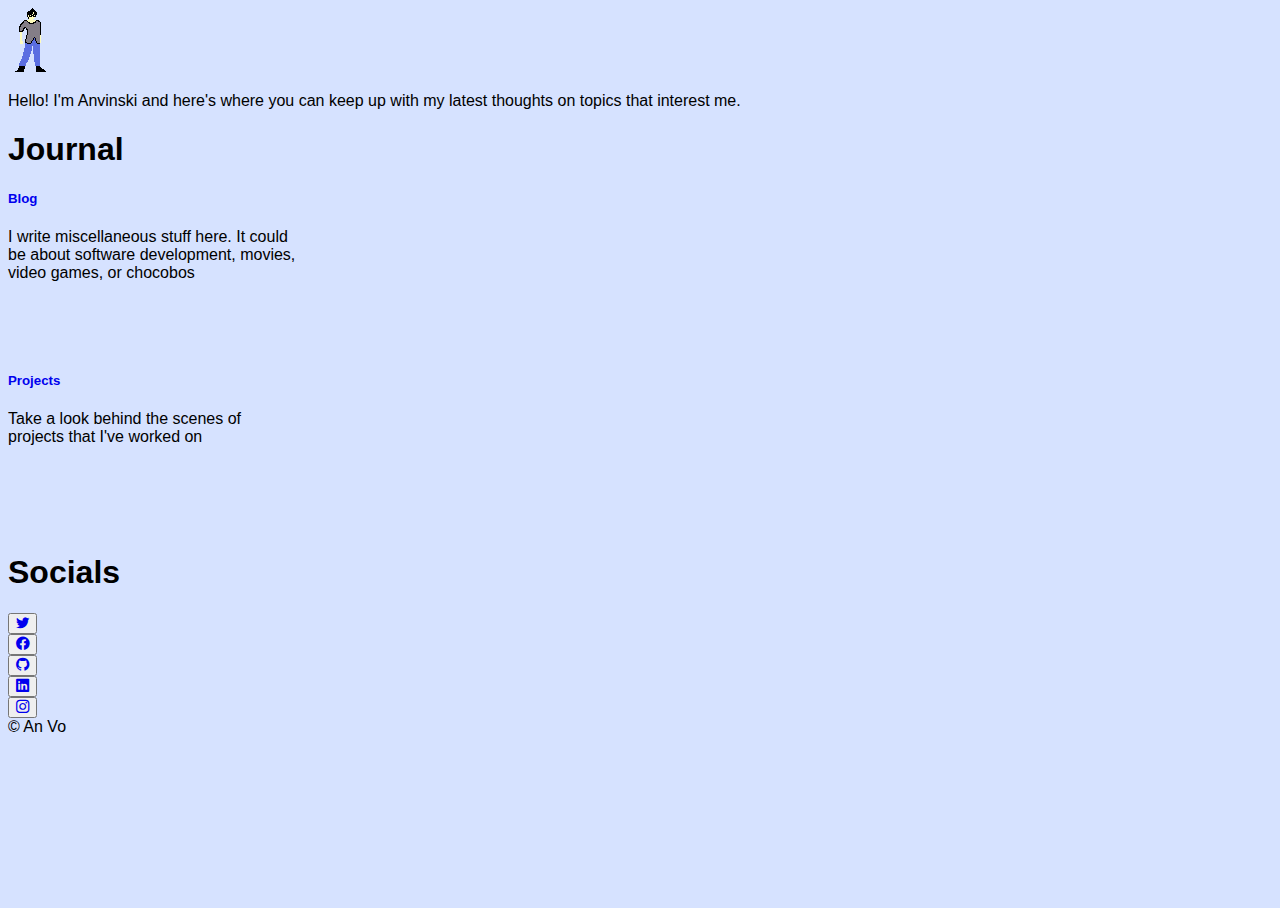
<file: index.html>
<!DOCTYPE html>
<html lang="en">

<head>
    <meta charset="utf-8">
    <meta name="viewport" content="width=device-width, initial-scale=1">

    <link href="https://cdn.jsdelivr.net/npm/bootstrap@5.0.0-beta1/dist/css/bootstrap.min.css" rel="stylesheet"
        integrity="sha384-giJF6kkoqNQ00vy+HMDP7azOuL0xtbfIcaT9wjKHr8RbDVddVHyTfAAsrekwKmP1" crossorigin="anonymous">
    <link href="/theme/css/styles.css" rel="stylesheet" type="text/css">
    <link rel="stylesheet" href="https://cdn.jsdelivr.net/npm/bootstrap-icons@1.3.0/font/bootstrap-icons.css">

    <title></title>
</head>

<body class="d-flex flex-column min-vh-100">
    <div class="container-fluid h-100">
        <div class="container h-100">
<div class="row h-100">
    <div class="col h-100">
        <div class="row h-10">
            <div class="col">
                <img src="/theme/images/index-anvinski.png" class="img-fluid h-100">
            </div>
        </div>
        <div class="row">
            <p>Hello! I'm Anvinski and here's where you can keep up with my latest thoughts on topics that interest me.</p>
        </div>
        <div class="row g-2">
            <span>
                <h1 class="display-6">Journal</h1>
            </span>
            <div class="col">
                <div class="card home-card">
                    <div class="card-body">
                        <a href="/category/blog">
                            <h5 class="card-title">Blog</h5>
                        </a>
                        <p class="card-text">I write miscellaneous stuff here. It could be about software development, movies, video games, or chocobos</p>
                    </div>
                </div>
            </div>
            <div class="col">
                <div class="card home-card">
                    <div class="card-body">
                        <a href="/category/projects">
                            <h5 class="card-title">Projects</h5>
                        </a>
                        <p class="card-text">Take a look behind the scenes of projects that I've worked on</p>
                    </div>
                </div>
            </div>
        </div>
        <div class="row mt-5">
            <h1 class="display-6">Socials</h1>
            <div class="btn-toolbar" role="toolbar">
                <div class="btn-group me-4" role="group">
                    <button type="button" class="btn btn-outline-secondary">
                        <a href="https://www.twitter.com/An_V0">
                            <i class="bi bi-twitter"></i>
                        </a>
                    </button>
                </div>
                <div class="btn-group me-4" role="group">
                    <button type="button" class="btn btn-outline-secondary">
                        <a href="https://www.facebook.com/an.vo.10">
                            <i class="bi bi-facebook"></i>
                        </a>
                    </button>
                </div>
                <div class="btn-group me-4" role="group">
                    <button type="button" class="btn btn-outline-secondary">
                        <a href="https://www.github.com/atvo3">
                        <i class="bi bi-github"></i>
                        </a>
                    </button>
                </div>
                <div class="btn-group me-4" role="group">
                    <button type="button" class="btn btn-outline-secondary">
                        <a href="https://www.linkedin.com/in/an-vo-581a2a91">
                        <i class="bi bi-linkedin"></i>
                        </a>
                    </button>
                </div>
                <div class="btn-group" role="group">
                    <button type="button" class="btn btn-outline-secondary">
                        <a href="https://www.instagram.com/an.vo.10/">
                            <i class="bi bi-instagram"></i>
                        </a>
                    </button>
                </div>
            </div>
        </div>
        <div class="row mt-auto">
    <footer>
        © An Vo
    </footer>
</div>

    </div>
</div>
        </div>
    </div>
</body>
</html>
</file>
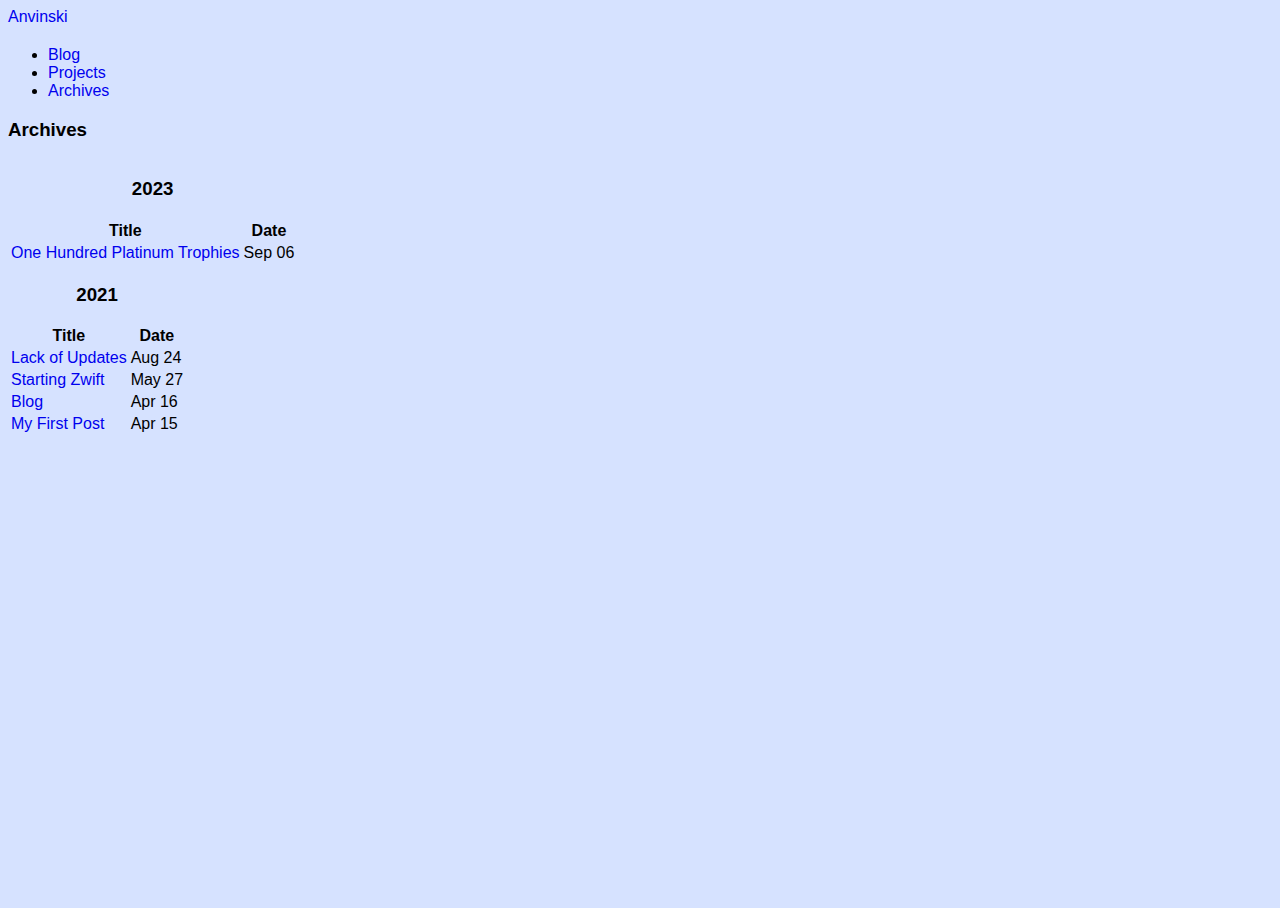
<file: archives.html>
<!DOCTYPE html>
<html lang="en">

<head>
    <meta charset="utf-8">
    <meta name="viewport" content="width=device-width, initial-scale=1">

    <link href="https://cdn.jsdelivr.net/npm/bootstrap@5.0.0-beta1/dist/css/bootstrap.min.css" rel="stylesheet"
        integrity="sha384-giJF6kkoqNQ00vy+HMDP7azOuL0xtbfIcaT9wjKHr8RbDVddVHyTfAAsrekwKmP1" crossorigin="anonymous">
    <link href="/theme/css/styles.css" rel="stylesheet" type="text/css">
    <link rel="stylesheet" href="https://cdn.jsdelivr.net/npm/bootstrap-icons@1.3.0/font/bootstrap-icons.css">

    <title>Archives</title>
</head>

<body class="d-flex flex-column min-vh-100">
 
<nav class="navbar sticky-top navbar-light bg-light">
    <div class="container-fluid">
        <div class="row w-100">
            <div class="col-4 col-md-2">
                <a class="navbar-brand" href="/index.html">Anvinski</a>
            </div>
            <div class="col-8" style="padding-top: .2600em;">
                <ul class="navbar-nav nav flex-row">
                    <div class="col-3 col-md-2">
                        <li class="nav-item">
                            <a href="/category/blog">Blog</a>
                        </li>
                    </div>
                    <div class="col-5 col-md-2">
                        <li class="nav-item">
                            <a href="/category/projects">Projects</a>
                        </li>
                    </div>
                    <div class="col-3 col-md-2">
                        <li class="nav-item">
                            <a href="/archives">Archives</a>
                        </li>
                    </div>
                </ul>
            </div>
        </div>
    </div>
</nav>
    <div class="container-fluid h-100">
        <div class="container h-100">
<h3>Archives</h3>


<table class="table table-hover table-striped caption-top">
<caption><h3>2023</h3></caption>
<thead>
    <tr>
        <th>Title</th>
        <th>Date</th>
    </tr>
</thead>
<tbody>
<tr>
    <td><a href="/articles/blog/09/06/2023/one-hundred-platinum-trophies.html"> One Hundred Platinum Trophies</a></td>
    <td>Sep 06</td>
</tr>


<table class="table table-hover table-striped caption-top">
<caption><h3>2021</h3></caption>
<thead>
    <tr>
        <th>Title</th>
        <th>Date</th>
    </tr>
</thead>
<tbody>
<tr>
    <td><a href="/articles/blog/08/24/2021/lack-of-updates.html"> Lack of Updates</a></td>
    <td>Aug 24</td>
</tr>


<tr>
    <td><a href="/articles/blog/05/27/2021/starting-zwift.html"> Starting Zwift</a></td>
    <td>May 27</td>
</tr>


<tr>
    <td><a href="/articles/projects/04/16/2021/blog.html"> Blog</a></td>
    <td>Apr 16</td>
</tr>


<tr>
    <td><a href="/articles/blog/04/15/2021/my-first-post.html"> My First Post</a></td>
    <td>Apr 15</td>
</tr>

</tbody>
</table>
        </div>
    </div>
</body>
</html>
</file>
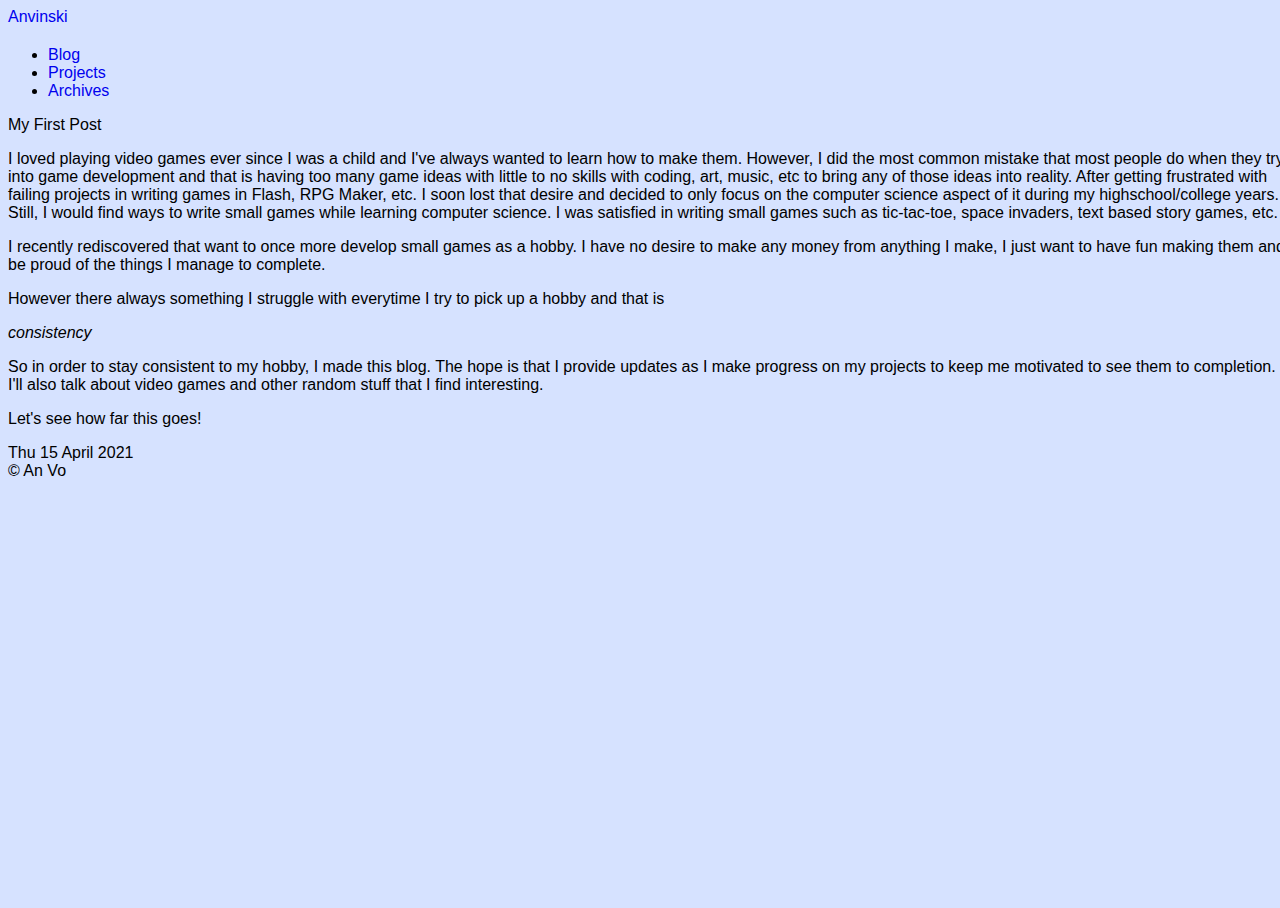
<file: articles/my-first-post.html>
<!DOCTYPE html>
<html lang="en">

<head>
    <meta charset="utf-8">
    <meta name="viewport" content="width=device-width, initial-scale=1">

    <link href="https://cdn.jsdelivr.net/npm/bootstrap@5.0.0-beta1/dist/css/bootstrap.min.css" rel="stylesheet"
        integrity="sha384-giJF6kkoqNQ00vy+HMDP7azOuL0xtbfIcaT9wjKHr8RbDVddVHyTfAAsrekwKmP1" crossorigin="anonymous">
    <link href="/theme/css/styles.css" rel="stylesheet" type="text/css">
    <link rel="stylesheet" href="https://cdn.jsdelivr.net/npm/bootstrap-icons@1.3.0/font/bootstrap-icons.css">

    <title>My First Post</title>
</head>

<body class="d-flex flex-column min-vh-100">
 
<nav class="navbar sticky-top navbar-light bg-light">
    <div class="container-fluid">
        <div class="row w-100">
            <div class="col-4 col-md-2">
                <a class="navbar-brand" href="/index.html">Anvinski</a>
            </div>
            <div class="col-8" style="padding-top: .2600em;">
                <ul class="navbar-nav nav flex-row">
                    <div class="col-3 col-md-2">
                        <li class="nav-item">
                            <a href="/category/blog">Blog</a>
                        </li>
                    </div>
                    <div class="col-5 col-md-2">
                        <li class="nav-item">
                            <a href="/category/projects">Projects</a>
                        </li>
                    </div>
                    <div class="col-3 col-md-2">
                        <li class="nav-item">
                            <a href="/archives">Archives</a>
                        </li>
                    </div>
                </ul>
            </div>
        </div>
    </div>
</nav>
    <div class="container-fluid h-100">
        <div class="container h-100">
<div class="row h-100 mt-5">
    <div class="col">
        <div class="card h-100">
            <div class="card-header text-center">
                My First Post
            </div>
            <div class="card-body">
                <p class="card-text"> <p>I loved playing video games ever since I was a child and I've always wanted to learn how to make them.   However, I did the most common mistake that most people 
do when they try into game development and that is having too many game ideas with little to no skills with coding,
art, music, etc to bring any of those ideas into reality.  After getting frustrated with failing projects in writing games
in Flash, RPG Maker, etc.  I soon lost that desire and decided to only focus on the computer science aspect of it 
during my highschool/college years.  Still, I would find ways to write small games while learning computer science.
I was satisfied in writing small games such as tic-tac-toe, space invaders, text based story games, etc.</p>
<p>I recently rediscovered that want to once more develop small games as a hobby.  I have no desire to make any money from anything I make,
I just want to have fun making them and be proud of the things I manage to complete.</p>
<p>However there always something I struggle with everytime I try to pick up a hobby and that is</p>
<p><i>consistency</i></p>
<p>So in order to stay consistent to my hobby,  I made this blog.  The hope is that I provide updates as I make progress on my projects to keep me 
motivated to see them to completion.  I'll also talk about video games and other random stuff that I find interesting.  </p>
<p>Let's see how far this goes!</p></p>
            </div>
            <div class="card-footer text-muted">
                Thu 15 April 2021
            </div>
        </div>
    </div>
    <div class="row mt-auto">
    <footer>
        © An Vo
    </footer>
</div>

</div>
        </div>
    </div>
</body>
</html>
</file>
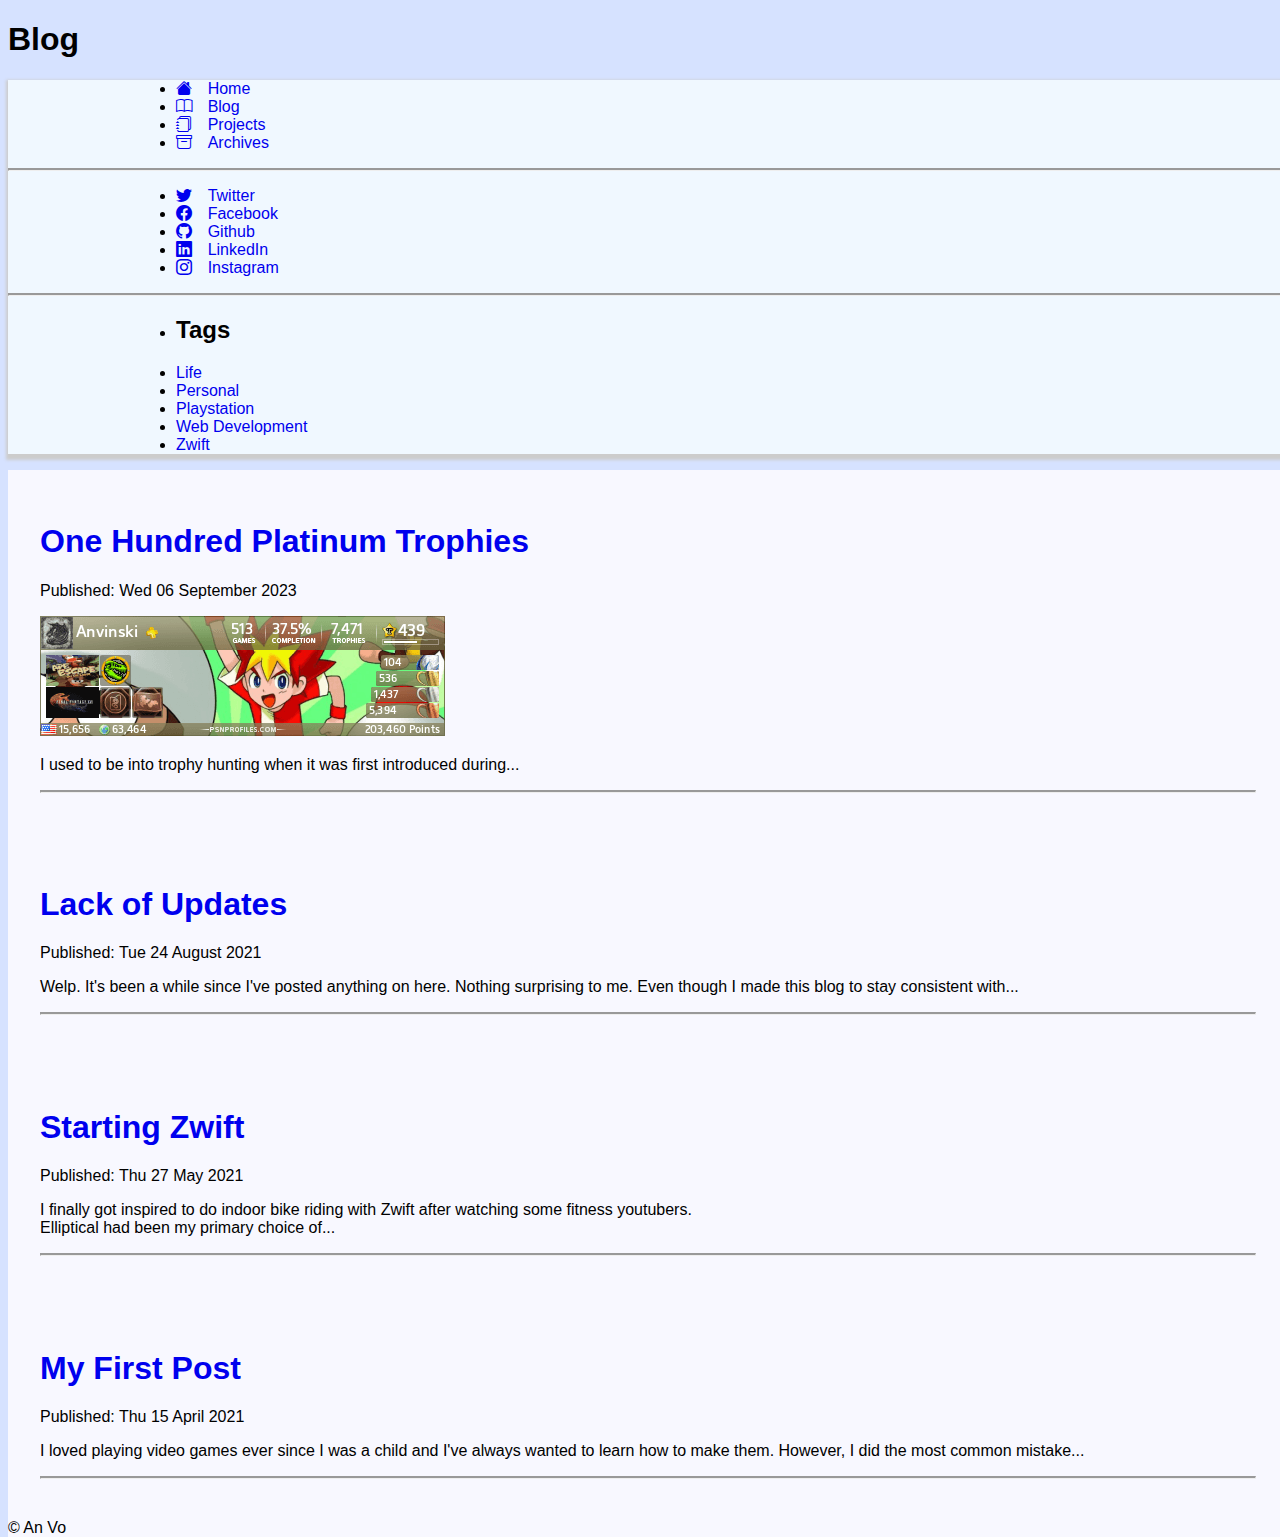
<file: category/blog.html>
<!DOCTYPE html>
<html lang="en">

<head>
    <meta charset="utf-8">
    <meta name="viewport" content="width=device-width, initial-scale=1">

    <link href="https://cdn.jsdelivr.net/npm/bootstrap@5.0.0-beta1/dist/css/bootstrap.min.css" rel="stylesheet"
        integrity="sha384-giJF6kkoqNQ00vy+HMDP7azOuL0xtbfIcaT9wjKHr8RbDVddVHyTfAAsrekwKmP1" crossorigin="anonymous">
    <link href="/theme/css/styles.css" rel="stylesheet" type="text/css">
    <link rel="stylesheet" href="https://cdn.jsdelivr.net/npm/bootstrap-icons@1.3.0/font/bootstrap-icons.css">

    <title></title>
</head>

<body class="d-flex flex-column min-vh-100">
    <div class="container-fluid h-100">
        <div class="row h-10">
            <div class="col">
                <h1>Blog
</h1>
            </div>
        </div>
        <div class="row h-100">
            <div class="col-5 col-sm-2 sidebar">
                <nav>
                    <ul class="nav flex-column sidebar-items">
                        <li class="nav-item">
                            <a href="/index.html">
                                <i class="bi bi-house-fill sidebar-icon"></i>
                                <span class="sidebar-label">Home</span>
                            </a>
                        </li>
                        <li class="nav-item">
                            <a href="/category/blog">
                                <i class="bi bi-book sidebar-icon"></i>
                                <span class="sidebar-label">Blog</span>
                            </a>
                        </li>
                        <li class="nav-item">
                            <a href="/category/projects">
                                <i class="bi bi-journals sidebar-icon"></i>
                                <span class="sidebar-label">Projects</span>
                            </a>
                        </li>
                        <li class="nav-item">
                            <a href="/archives">
                                <i class="bi bi-archive sidebar-icon"></i>
                                <span class="sidebar-label">Archives</span>
                            </a>
                        </li>
                    </ul>
                    <hr class="solid">
                    <ul class="nav flex-column sidebar-items">
                        <li class="nav-item">
                            <a href="https://www.twitter.com/An_V0">
                                <i class="bi bi-twitter sidebar-icon"></i>
                                <span class="sidebar-label">Twitter</span>
                            </a>
                        </li>
                        <li class="nav-item">
                            <a href="https://www.facebook.com/an.vo.10">
                                <i class="bi bi-facebook sidebar-icon"></i>
                                <span class="sidebar-label">Facebook</span>
                            </a>
                        </li>
                        <li class="nav-item">
                            <a href="https://www.github.com/atvo3">
                                <i class="bi bi-github sidebar-icon"></i>
                                <span class="sidebar-label">Github</span>
                            </a>
                        </li>
                        <li class="nav-item">
                            <a href="https://www.linkedin.com/in/an-vo-581a2a91">
                                <i class="bi bi-linkedin sidebar-icon"></i>
                                <span class="sidebar-label">LinkedIn</span>
                            </a>
                        </li>
                        <li class="nav-item">
                            <a href="https://www.instagram.com/an.vo.10/">
                                <i class="bi bi-instagram sidebar-icon"></i>
                                <span class="sidebar-label">Instagram</span>
                            </a>
                        </li>
                    </ul>
                    <hr class="solid">
                    <div class="container">
                        <ul class="nav flex-column sidebar-items">
                            <li class="nav-item">
                                <h2>Tags</h2>
                            </li>
                            <li class="nav-item">
                                <a href="/tag/life.html">Life</a>
                            </li>
                            <li class="nav-item">
                                <a href="/tag/personal.html">Personal</a>
                            </li>
                            <li class="nav-item">
                                <a href="/tag/playstation.html">Playstation</a>
                            </li>
                            <li class="nav-item">
                                <a href="/tag/web-development.html">Web Development</a>
                            </li>
                            <li class="nav-item">
                                <a href="/tag/zwift.html">Zwift</a>
                            </li>
                        </ul>
                    </div>
                </nav>
            </div>
            <div class="col">
                <div class="container-fluid h-100 content">
                    <div class="row">
<article>
    <header>
        <h1>
            <a href="/articles/blog/09/06/2023/one-hundred-platinum-trophies.html">
                One Hundred Platinum Trophies
            </a>
        </h1>
        <p> Published: Wed 06 September 2023</p>
    </header>

    <div class="article-content">
        <p><img src="/images/09-06-2023_1.png" class="img-fluid" alt="Img"></p>
<p>I used to be into trophy hunting when it was first introduced during...
    </div>
    <div>
        <hr class="solid" />
    </div>
</article>
<article>
    <header>
        <h1>
            <a href="/articles/blog/08/24/2021/lack-of-updates.html">
                Lack of Updates
            </a>
        </h1>
        <p> Published: Tue 24 August 2021</p>
    </header>

    <div class="article-content">
        <p>Welp.  It's been a while since I've posted anything on here.  Nothing surprising to me.  Even though I made this blog
to stay consistent with...
    </div>
    <div>
        <hr class="solid" />
    </div>
</article>
<article>
    <header>
        <h1>
            <a href="/articles/blog/05/27/2021/starting-zwift.html">
                Starting Zwift
            </a>
        </h1>
        <p> Published: Thu 27 May 2021</p>
    </header>

    <div class="article-content">
        <p>I finally got inspired to do indoor bike riding with Zwift after watching some fitness youtubers.<br>
Elliptical had been my primary choice of...
    </div>
    <div>
        <hr class="solid" />
    </div>
</article>
<article>
    <header>
        <h1>
            <a href="/articles/blog/04/15/2021/my-first-post.html">
                My First Post
            </a>
        </h1>
        <p> Published: Thu 15 April 2021</p>
    </header>

    <div class="article-content">
        <p>I loved playing video games ever since I was a child and I've always wanted to learn how to make them.   However, I did the most common mistake...
    </div>
    <div>
        <hr class="solid" />
    </div>
</article>
                    </div>
<div class="row">
    <div class="row">
        <div class="col">
        </div>
        <div class="col">
</div>
<div class="row mt-auto">
    <footer>
        © An Vo
    </footer>
</div>

                </div>
            </div>
        </div>
    </div>
    </div>
    </div>
    </div>
</body>

</html>
</file>
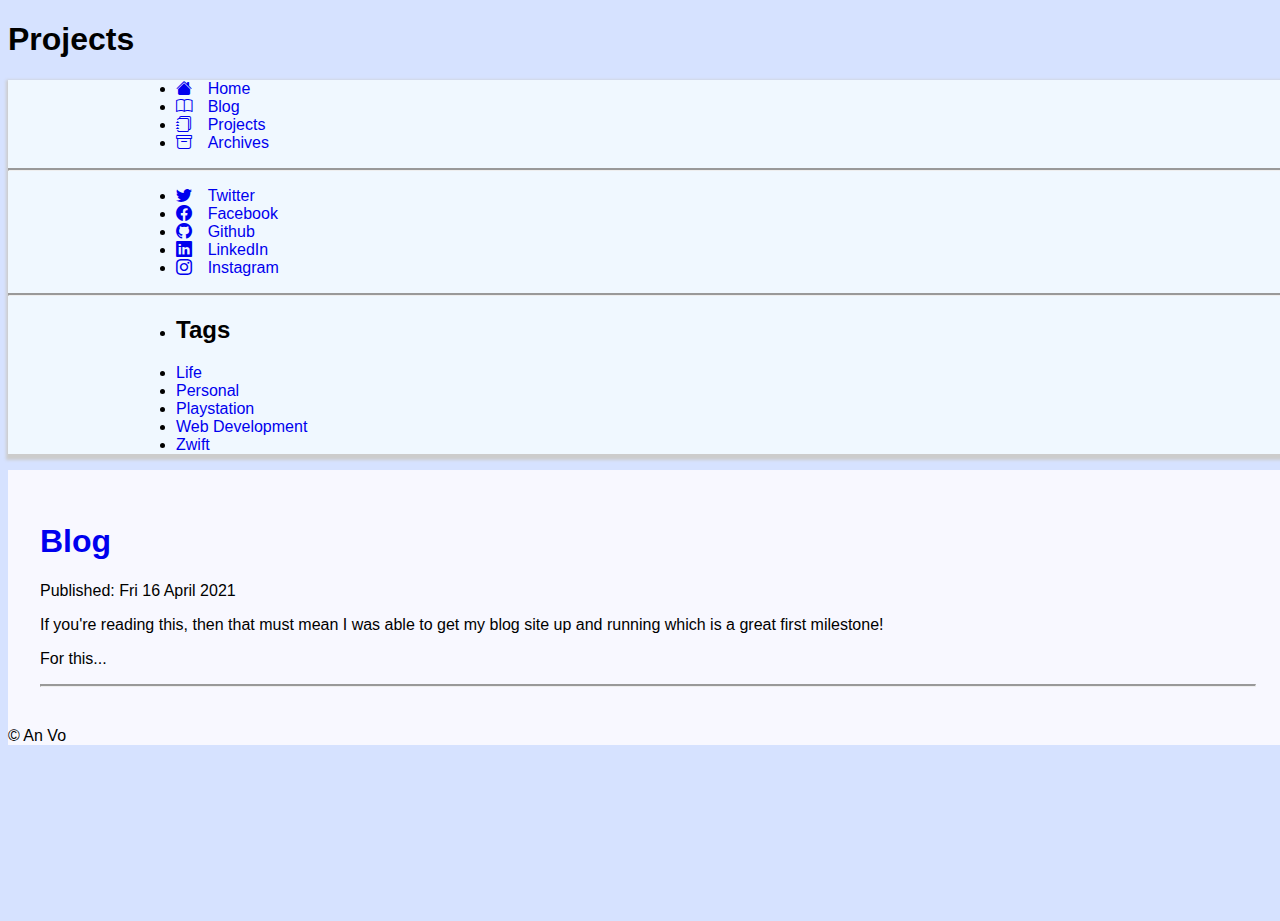
<file: category/projects.html>
<!DOCTYPE html>
<html lang="en">

<head>
    <meta charset="utf-8">
    <meta name="viewport" content="width=device-width, initial-scale=1">

    <link href="https://cdn.jsdelivr.net/npm/bootstrap@5.0.0-beta1/dist/css/bootstrap.min.css" rel="stylesheet"
        integrity="sha384-giJF6kkoqNQ00vy+HMDP7azOuL0xtbfIcaT9wjKHr8RbDVddVHyTfAAsrekwKmP1" crossorigin="anonymous">
    <link href="/theme/css/styles.css" rel="stylesheet" type="text/css">
    <link rel="stylesheet" href="https://cdn.jsdelivr.net/npm/bootstrap-icons@1.3.0/font/bootstrap-icons.css">

    <title></title>
</head>

<body class="d-flex flex-column min-vh-100">
    <div class="container-fluid h-100">
        <div class="row h-10">
            <div class="col">
                <h1>Projects
</h1>
            </div>
        </div>
        <div class="row h-100">
            <div class="col-5 col-sm-2 sidebar">
                <nav>
                    <ul class="nav flex-column sidebar-items">
                        <li class="nav-item">
                            <a href="/index.html">
                                <i class="bi bi-house-fill sidebar-icon"></i>
                                <span class="sidebar-label">Home</span>
                            </a>
                        </li>
                        <li class="nav-item">
                            <a href="/category/blog">
                                <i class="bi bi-book sidebar-icon"></i>
                                <span class="sidebar-label">Blog</span>
                            </a>
                        </li>
                        <li class="nav-item">
                            <a href="/category/projects">
                                <i class="bi bi-journals sidebar-icon"></i>
                                <span class="sidebar-label">Projects</span>
                            </a>
                        </li>
                        <li class="nav-item">
                            <a href="/archives">
                                <i class="bi bi-archive sidebar-icon"></i>
                                <span class="sidebar-label">Archives</span>
                            </a>
                        </li>
                    </ul>
                    <hr class="solid">
                    <ul class="nav flex-column sidebar-items">
                        <li class="nav-item">
                            <a href="https://www.twitter.com/An_V0">
                                <i class="bi bi-twitter sidebar-icon"></i>
                                <span class="sidebar-label">Twitter</span>
                            </a>
                        </li>
                        <li class="nav-item">
                            <a href="https://www.facebook.com/an.vo.10">
                                <i class="bi bi-facebook sidebar-icon"></i>
                                <span class="sidebar-label">Facebook</span>
                            </a>
                        </li>
                        <li class="nav-item">
                            <a href="https://www.github.com/atvo3">
                                <i class="bi bi-github sidebar-icon"></i>
                                <span class="sidebar-label">Github</span>
                            </a>
                        </li>
                        <li class="nav-item">
                            <a href="https://www.linkedin.com/in/an-vo-581a2a91">
                                <i class="bi bi-linkedin sidebar-icon"></i>
                                <span class="sidebar-label">LinkedIn</span>
                            </a>
                        </li>
                        <li class="nav-item">
                            <a href="https://www.instagram.com/an.vo.10/">
                                <i class="bi bi-instagram sidebar-icon"></i>
                                <span class="sidebar-label">Instagram</span>
                            </a>
                        </li>
                    </ul>
                    <hr class="solid">
                    <div class="container">
                        <ul class="nav flex-column sidebar-items">
                            <li class="nav-item">
                                <h2>Tags</h2>
                            </li>
                            <li class="nav-item">
                                <a href="/tag/life.html">Life</a>
                            </li>
                            <li class="nav-item">
                                <a href="/tag/personal.html">Personal</a>
                            </li>
                            <li class="nav-item">
                                <a href="/tag/playstation.html">Playstation</a>
                            </li>
                            <li class="nav-item">
                                <a href="/tag/web-development.html">Web Development</a>
                            </li>
                            <li class="nav-item">
                                <a href="/tag/zwift.html">Zwift</a>
                            </li>
                        </ul>
                    </div>
                </nav>
            </div>
            <div class="col">
                <div class="container-fluid h-100 content">
                    <div class="row">
<article>
    <header>
        <h1>
            <a href="/articles/projects/04/16/2021/blog.html">
                Blog
            </a>
        </h1>
        <p> Published: Fri 16 April 2021</p>
    </header>

    <div class="article-content">
        <p>If you're reading this, then that must mean I was able to get my blog site up and running which is a great
first milestone!</p>
<p>For this...
    </div>
    <div>
        <hr class="solid" />
    </div>
</article>
                    </div>
<div class="row">
    <div class="row">
        <div class="col">
        </div>
        <div class="col">
</div>
<div class="row mt-auto">
    <footer>
        © An Vo
    </footer>
</div>

                </div>
            </div>
        </div>
    </div>
    </div>
    </div>
    </div>
</body>

</html>
</file>
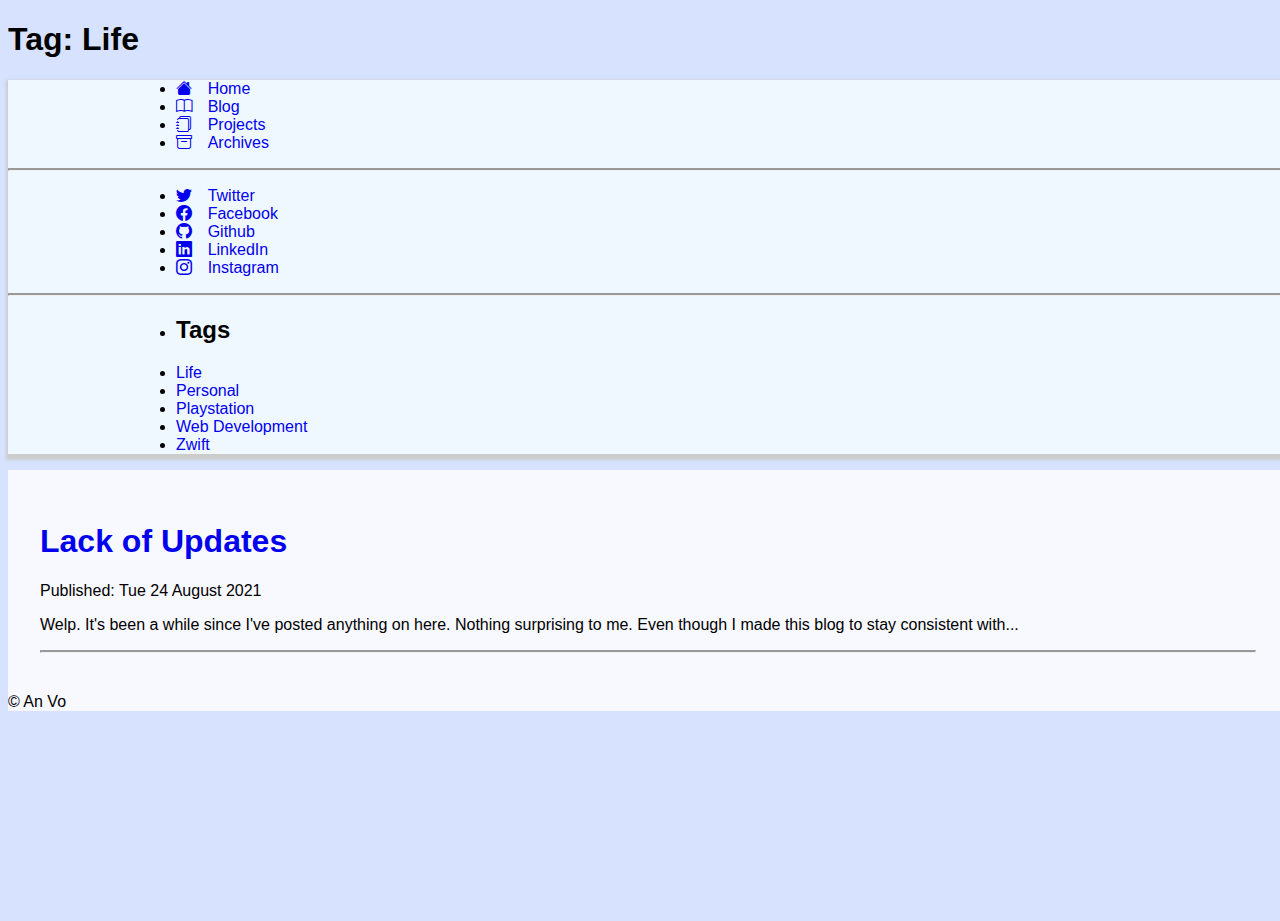
<file: tag/life.html>
<!DOCTYPE html>
<html lang="en">

<head>
    <meta charset="utf-8">
    <meta name="viewport" content="width=device-width, initial-scale=1">

    <link href="https://cdn.jsdelivr.net/npm/bootstrap@5.0.0-beta1/dist/css/bootstrap.min.css" rel="stylesheet"
        integrity="sha384-giJF6kkoqNQ00vy+HMDP7azOuL0xtbfIcaT9wjKHr8RbDVddVHyTfAAsrekwKmP1" crossorigin="anonymous">
    <link href="/theme/css/styles.css" rel="stylesheet" type="text/css">
    <link rel="stylesheet" href="https://cdn.jsdelivr.net/npm/bootstrap-icons@1.3.0/font/bootstrap-icons.css">

    <title></title>
</head>

<body class="d-flex flex-column min-vh-100">
    <div class="container-fluid h-100">
        <div class="row h-10">
            <div class="col">
                <h1>Tag: Life
</h1>
            </div>
        </div>
        <div class="row h-100">
            <div class="col-5 col-sm-2 sidebar">
                <nav>
                    <ul class="nav flex-column sidebar-items">
                        <li class="nav-item">
                            <a href="/index.html">
                                <i class="bi bi-house-fill sidebar-icon"></i>
                                <span class="sidebar-label">Home</span>
                            </a>
                        </li>
                        <li class="nav-item">
                            <a href="/category/blog">
                                <i class="bi bi-book sidebar-icon"></i>
                                <span class="sidebar-label">Blog</span>
                            </a>
                        </li>
                        <li class="nav-item">
                            <a href="/category/projects">
                                <i class="bi bi-journals sidebar-icon"></i>
                                <span class="sidebar-label">Projects</span>
                            </a>
                        </li>
                        <li class="nav-item">
                            <a href="/archives">
                                <i class="bi bi-archive sidebar-icon"></i>
                                <span class="sidebar-label">Archives</span>
                            </a>
                        </li>
                    </ul>
                    <hr class="solid">
                    <ul class="nav flex-column sidebar-items">
                        <li class="nav-item">
                            <a href="https://www.twitter.com/An_V0">
                                <i class="bi bi-twitter sidebar-icon"></i>
                                <span class="sidebar-label">Twitter</span>
                            </a>
                        </li>
                        <li class="nav-item">
                            <a href="https://www.facebook.com/an.vo.10">
                                <i class="bi bi-facebook sidebar-icon"></i>
                                <span class="sidebar-label">Facebook</span>
                            </a>
                        </li>
                        <li class="nav-item">
                            <a href="https://www.github.com/atvo3">
                                <i class="bi bi-github sidebar-icon"></i>
                                <span class="sidebar-label">Github</span>
                            </a>
                        </li>
                        <li class="nav-item">
                            <a href="https://www.linkedin.com/in/an-vo-581a2a91">
                                <i class="bi bi-linkedin sidebar-icon"></i>
                                <span class="sidebar-label">LinkedIn</span>
                            </a>
                        </li>
                        <li class="nav-item">
                            <a href="https://www.instagram.com/an.vo.10/">
                                <i class="bi bi-instagram sidebar-icon"></i>
                                <span class="sidebar-label">Instagram</span>
                            </a>
                        </li>
                    </ul>
                    <hr class="solid">
                    <div class="container">
                        <ul class="nav flex-column sidebar-items">
                            <li class="nav-item">
                                <h2>Tags</h2>
                            </li>
                            <li class="nav-item">
                                <a href="/tag/life.html">Life</a>
                            </li>
                            <li class="nav-item">
                                <a href="/tag/personal.html">Personal</a>
                            </li>
                            <li class="nav-item">
                                <a href="/tag/playstation.html">Playstation</a>
                            </li>
                            <li class="nav-item">
                                <a href="/tag/web-development.html">Web Development</a>
                            </li>
                            <li class="nav-item">
                                <a href="/tag/zwift.html">Zwift</a>
                            </li>
                        </ul>
                    </div>
                </nav>
            </div>
            <div class="col">
                <div class="container-fluid h-100 content">
                    <div class="row">
<article>
    <header>
        <h1>
            <a href="/articles/blog/08/24/2021/lack-of-updates.html">
                Lack of Updates
            </a>
        </h1>
        <p> Published: Tue 24 August 2021</p>
    </header>

    <div class="article-content">
        <p>Welp.  It's been a while since I've posted anything on here.  Nothing surprising to me.  Even though I made this blog
to stay consistent with...
    </div>
    <div>
        <hr class="solid" />
    </div>
</article>

                    </div>
<div class="row">
    <div class="row">
        <div class="col">
        </div>
        <div class="col">
</div>
<div class="row mt-auto">
    <footer>
        © An Vo
    </footer>
</div>

                </div>
            </div>
        </div>
    </div>
    </div>
    </div>
    </div>
</body>

</html>
</file>
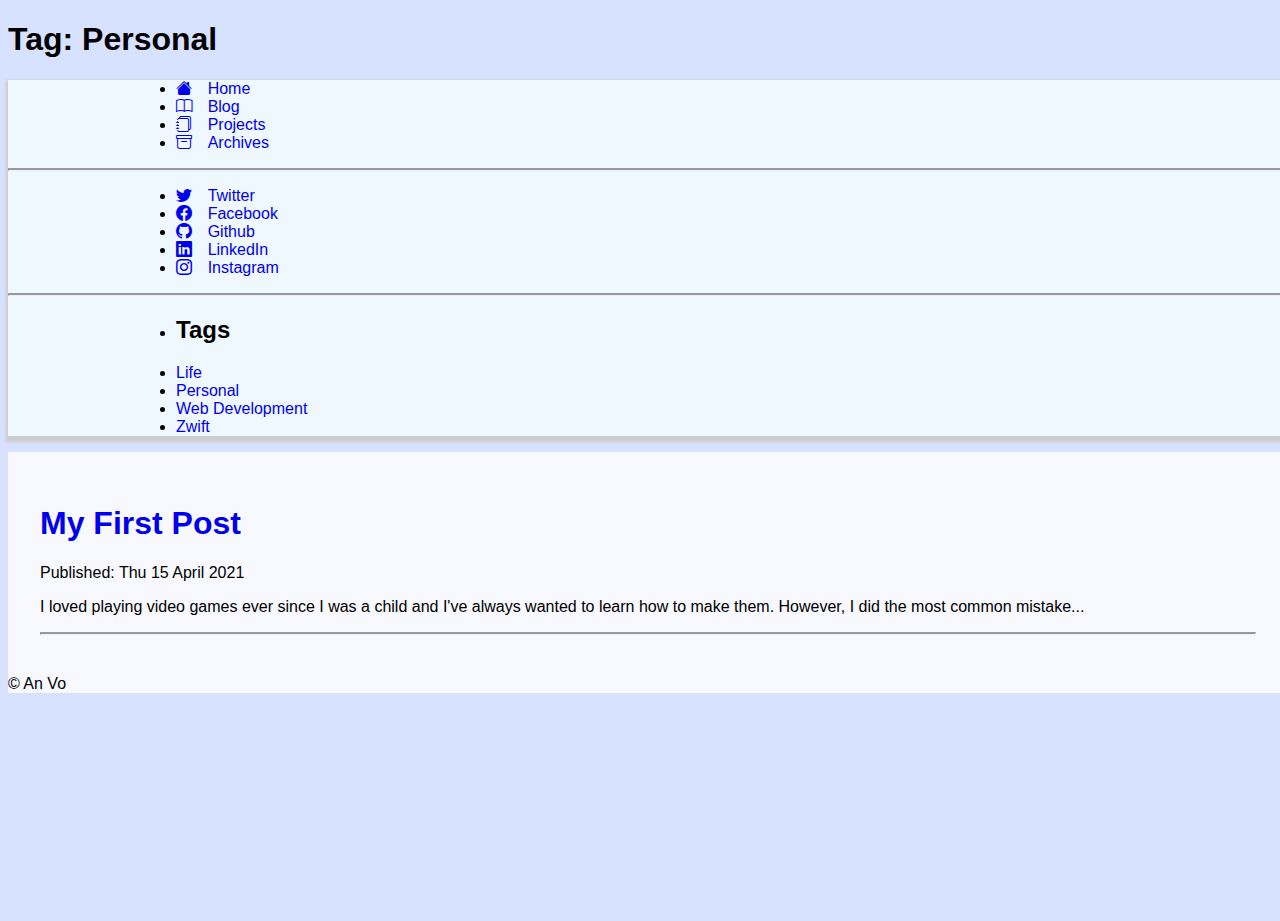
<file: tag/personal.html>
<!DOCTYPE html>
<html lang="en">

<head>
    <meta charset="utf-8">
    <meta name="viewport" content="width=device-width, initial-scale=1">

    <link href="https://cdn.jsdelivr.net/npm/bootstrap@5.0.0-beta1/dist/css/bootstrap.min.css" rel="stylesheet"
        integrity="sha384-giJF6kkoqNQ00vy+HMDP7azOuL0xtbfIcaT9wjKHr8RbDVddVHyTfAAsrekwKmP1" crossorigin="anonymous">
    <link href="/theme/css/styles.css" rel="stylesheet" type="text/css">
    <link rel="stylesheet" href="https://cdn.jsdelivr.net/npm/bootstrap-icons@1.3.0/font/bootstrap-icons.css">

    <title></title>
</head>

<body class="d-flex flex-column min-vh-100">
    <div class="container-fluid h-100">
        <div class="row h-10">
            <div class="col">
                <h1>Tag: Personal
</h1>
            </div>
        </div>
        <div class="row h-100">
            <div class="col-5 col-sm-2 sidebar">
                <nav>
                    <ul class="nav flex-column sidebar-items">
                        <li class="nav-item">
                            <a href="/index.html">
                                <i class="bi bi-house-fill sidebar-icon"></i>
                                <span class="sidebar-label">Home</span>
                            </a>
                        </li>
                        <li class="nav-item">
                            <a href="/category/blog">
                                <i class="bi bi-book sidebar-icon"></i>
                                <span class="sidebar-label">Blog</span>
                            </a>
                        </li>
                        <li class="nav-item">
                            <a href="/category/projects">
                                <i class="bi bi-journals sidebar-icon"></i>
                                <span class="sidebar-label">Projects</span>
                            </a>
                        </li>
                        <li class="nav-item">
                            <a href="/archives">
                                <i class="bi bi-archive sidebar-icon"></i>
                                <span class="sidebar-label">Archives</span>
                            </a>
                        </li>
                    </ul>
                    <hr class="solid">
                    <ul class="nav flex-column sidebar-items">
                        <li class="nav-item">
                            <a href="https://www.twitter.com/An_V0">
                                <i class="bi bi-twitter sidebar-icon"></i>
                                <span class="sidebar-label">Twitter</span>
                            </a>
                        </li>
                        <li class="nav-item">
                            <a href="https://www.facebook.com/an.vo.10">
                                <i class="bi bi-facebook sidebar-icon"></i>
                                <span class="sidebar-label">Facebook</span>
                            </a>
                        </li>
                        <li class="nav-item">
                            <a href="https://www.github.com/atvo3">
                                <i class="bi bi-github sidebar-icon"></i>
                                <span class="sidebar-label">Github</span>
                            </a>
                        </li>
                        <li class="nav-item">
                            <a href="https://www.linkedin.com/in/an-vo-581a2a91">
                                <i class="bi bi-linkedin sidebar-icon"></i>
                                <span class="sidebar-label">LinkedIn</span>
                            </a>
                        </li>
                        <li class="nav-item">
                            <a href="https://www.instagram.com/an.vo.10/">
                                <i class="bi bi-instagram sidebar-icon"></i>
                                <span class="sidebar-label">Instagram</span>
                            </a>
                        </li>
                    </ul>
                    <hr class="solid">
                    <div class="container">
                        <ul class="nav flex-column sidebar-items">
                            <li class="nav-item">
                                <h2>Tags</h2>
                            </li>
                            <li class="nav-item">
                                <a href="/tag/life.html">Life</a>
                            </li>
                            <li class="nav-item">
                                <a href="/tag/personal.html">Personal</a>
                            </li>
                            <li class="nav-item">
                                <a href="/tag/web-development.html">Web Development</a>
                            </li>
                            <li class="nav-item">
                                <a href="/tag/zwift.html">Zwift</a>
                            </li>
                        </ul>
                    </div>
                </nav>
            </div>
            <div class="col">
                <div class="container-fluid h-100 content">
                    <div class="row">
<article>
    <header>
        <h1>
            <a href="/articles/blog/04/15/2021/my-first-post.html">
                My First Post
            </a>
        </h1>
        <p> Published: Thu 15 April 2021</p>
    </header>

    <div class="article-content">
        <p>I loved playing video games ever since I was a child and I've always wanted to learn how to make them.   However, I did the most common mistake...
    </div>
    <div>
        <hr class="solid" />
    </div>
</article>

                    </div>
<div class="row">
    <div class="row">
        <div class="col">
        </div>
        <div class="col">
</div>
<div class="row mt-auto">
    <footer>
        © An Vo
    </footer>
</div>

                </div>
            </div>
        </div>
    </div>
    </div>
    </div>
    </div>
</body>

</html>
</file>
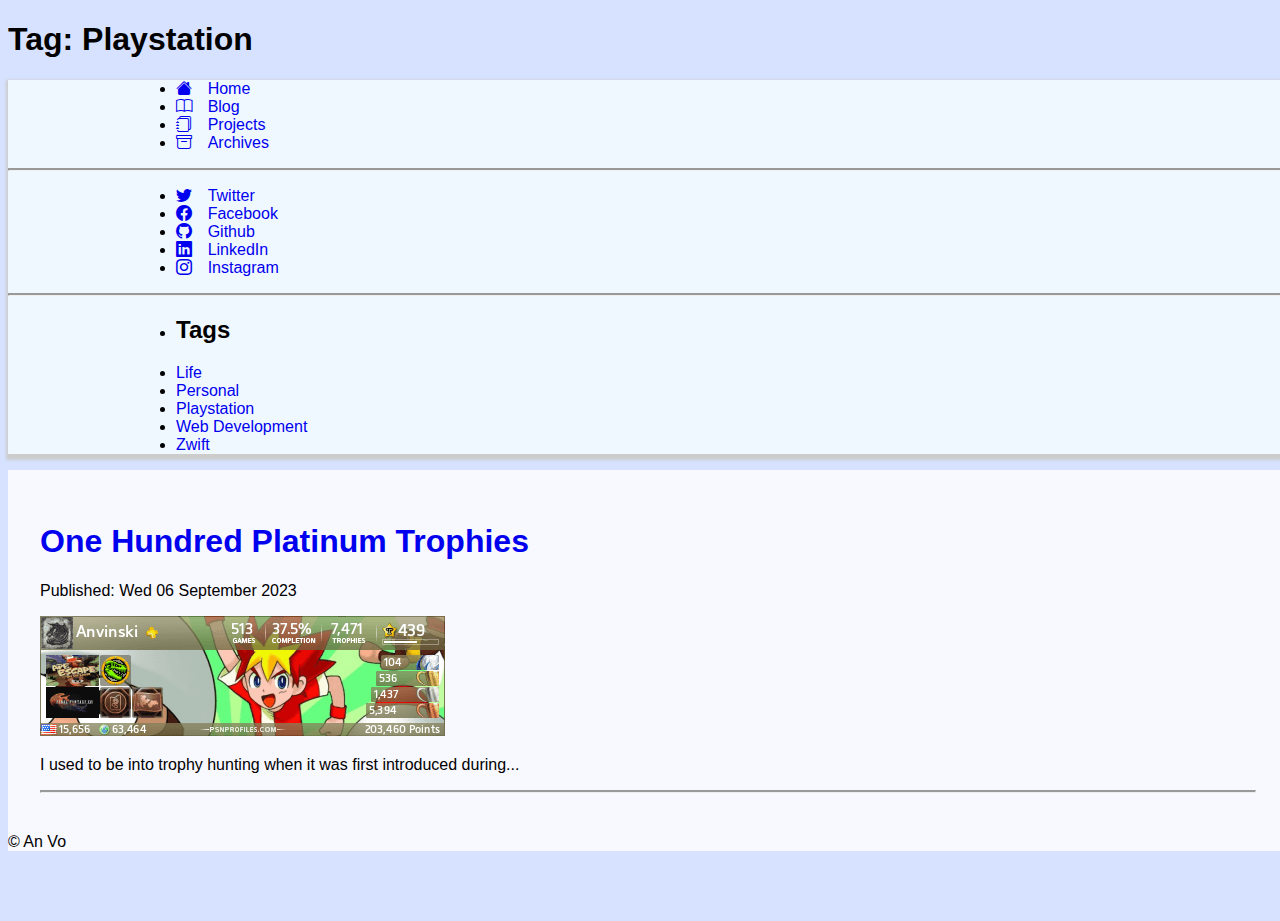
<file: tag/playstation.html>
<!DOCTYPE html>
<html lang="en">

<head>
    <meta charset="utf-8">
    <meta name="viewport" content="width=device-width, initial-scale=1">

    <link href="https://cdn.jsdelivr.net/npm/bootstrap@5.0.0-beta1/dist/css/bootstrap.min.css" rel="stylesheet"
        integrity="sha384-giJF6kkoqNQ00vy+HMDP7azOuL0xtbfIcaT9wjKHr8RbDVddVHyTfAAsrekwKmP1" crossorigin="anonymous">
    <link href="/theme/css/styles.css" rel="stylesheet" type="text/css">
    <link rel="stylesheet" href="https://cdn.jsdelivr.net/npm/bootstrap-icons@1.3.0/font/bootstrap-icons.css">

    <title></title>
</head>

<body class="d-flex flex-column min-vh-100">
    <div class="container-fluid h-100">
        <div class="row h-10">
            <div class="col">
                <h1>Tag: Playstation
</h1>
            </div>
        </div>
        <div class="row h-100">
            <div class="col-5 col-sm-2 sidebar">
                <nav>
                    <ul class="nav flex-column sidebar-items">
                        <li class="nav-item">
                            <a href="/index.html">
                                <i class="bi bi-house-fill sidebar-icon"></i>
                                <span class="sidebar-label">Home</span>
                            </a>
                        </li>
                        <li class="nav-item">
                            <a href="/category/blog">
                                <i class="bi bi-book sidebar-icon"></i>
                                <span class="sidebar-label">Blog</span>
                            </a>
                        </li>
                        <li class="nav-item">
                            <a href="/category/projects">
                                <i class="bi bi-journals sidebar-icon"></i>
                                <span class="sidebar-label">Projects</span>
                            </a>
                        </li>
                        <li class="nav-item">
                            <a href="/archives">
                                <i class="bi bi-archive sidebar-icon"></i>
                                <span class="sidebar-label">Archives</span>
                            </a>
                        </li>
                    </ul>
                    <hr class="solid">
                    <ul class="nav flex-column sidebar-items">
                        <li class="nav-item">
                            <a href="https://www.twitter.com/An_V0">
                                <i class="bi bi-twitter sidebar-icon"></i>
                                <span class="sidebar-label">Twitter</span>
                            </a>
                        </li>
                        <li class="nav-item">
                            <a href="https://www.facebook.com/an.vo.10">
                                <i class="bi bi-facebook sidebar-icon"></i>
                                <span class="sidebar-label">Facebook</span>
                            </a>
                        </li>
                        <li class="nav-item">
                            <a href="https://www.github.com/atvo3">
                                <i class="bi bi-github sidebar-icon"></i>
                                <span class="sidebar-label">Github</span>
                            </a>
                        </li>
                        <li class="nav-item">
                            <a href="https://www.linkedin.com/in/an-vo-581a2a91">
                                <i class="bi bi-linkedin sidebar-icon"></i>
                                <span class="sidebar-label">LinkedIn</span>
                            </a>
                        </li>
                        <li class="nav-item">
                            <a href="https://www.instagram.com/an.vo.10/">
                                <i class="bi bi-instagram sidebar-icon"></i>
                                <span class="sidebar-label">Instagram</span>
                            </a>
                        </li>
                    </ul>
                    <hr class="solid">
                    <div class="container">
                        <ul class="nav flex-column sidebar-items">
                            <li class="nav-item">
                                <h2>Tags</h2>
                            </li>
                            <li class="nav-item">
                                <a href="/tag/life.html">Life</a>
                            </li>
                            <li class="nav-item">
                                <a href="/tag/personal.html">Personal</a>
                            </li>
                            <li class="nav-item">
                                <a href="/tag/playstation.html">Playstation</a>
                            </li>
                            <li class="nav-item">
                                <a href="/tag/web-development.html">Web Development</a>
                            </li>
                            <li class="nav-item">
                                <a href="/tag/zwift.html">Zwift</a>
                            </li>
                        </ul>
                    </div>
                </nav>
            </div>
            <div class="col">
                <div class="container-fluid h-100 content">
                    <div class="row">
<article>
    <header>
        <h1>
            <a href="/articles/blog/09/06/2023/one-hundred-platinum-trophies.html">
                One Hundred Platinum Trophies
            </a>
        </h1>
        <p> Published: Wed 06 September 2023</p>
    </header>

    <div class="article-content">
        <p><img src="/images/09-06-2023_1.png" class="img-fluid" alt="Img"></p>
<p>I used to be into trophy hunting when it was first introduced during...
    </div>
    <div>
        <hr class="solid" />
    </div>
</article>

                    </div>
<div class="row">
    <div class="row">
        <div class="col">
        </div>
        <div class="col">
</div>
<div class="row mt-auto">
    <footer>
        © An Vo
    </footer>
</div>

                </div>
            </div>
        </div>
    </div>
    </div>
    </div>
    </div>
</body>

</html>
</file>
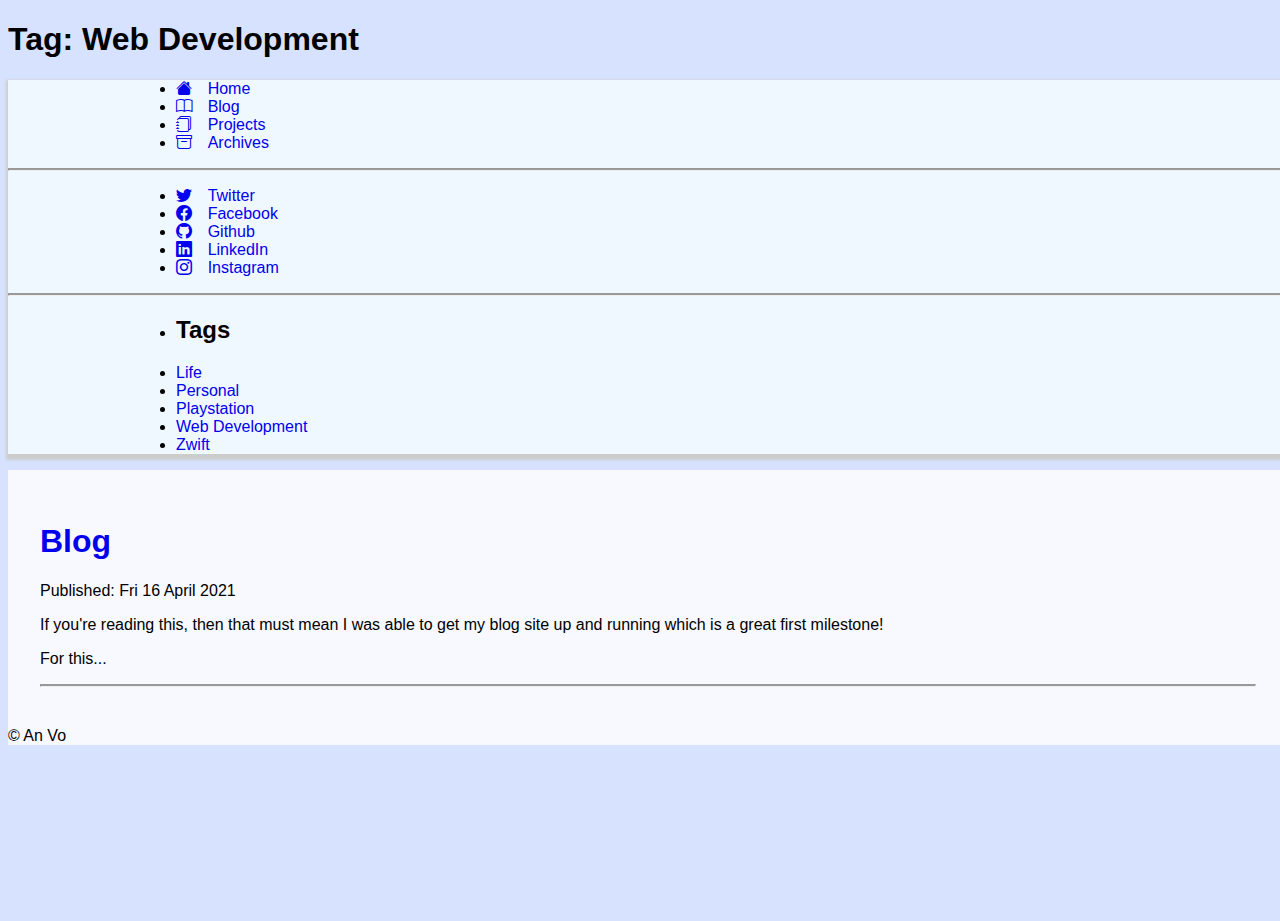
<file: tag/web-development.html>
<!DOCTYPE html>
<html lang="en">

<head>
    <meta charset="utf-8">
    <meta name="viewport" content="width=device-width, initial-scale=1">

    <link href="https://cdn.jsdelivr.net/npm/bootstrap@5.0.0-beta1/dist/css/bootstrap.min.css" rel="stylesheet"
        integrity="sha384-giJF6kkoqNQ00vy+HMDP7azOuL0xtbfIcaT9wjKHr8RbDVddVHyTfAAsrekwKmP1" crossorigin="anonymous">
    <link href="/theme/css/styles.css" rel="stylesheet" type="text/css">
    <link rel="stylesheet" href="https://cdn.jsdelivr.net/npm/bootstrap-icons@1.3.0/font/bootstrap-icons.css">

    <title></title>
</head>

<body class="d-flex flex-column min-vh-100">
    <div class="container-fluid h-100">
        <div class="row h-10">
            <div class="col">
                <h1>Tag: Web Development
</h1>
            </div>
        </div>
        <div class="row h-100">
            <div class="col-5 col-sm-2 sidebar">
                <nav>
                    <ul class="nav flex-column sidebar-items">
                        <li class="nav-item">
                            <a href="/index.html">
                                <i class="bi bi-house-fill sidebar-icon"></i>
                                <span class="sidebar-label">Home</span>
                            </a>
                        </li>
                        <li class="nav-item">
                            <a href="/category/blog">
                                <i class="bi bi-book sidebar-icon"></i>
                                <span class="sidebar-label">Blog</span>
                            </a>
                        </li>
                        <li class="nav-item">
                            <a href="/category/projects">
                                <i class="bi bi-journals sidebar-icon"></i>
                                <span class="sidebar-label">Projects</span>
                            </a>
                        </li>
                        <li class="nav-item">
                            <a href="/archives">
                                <i class="bi bi-archive sidebar-icon"></i>
                                <span class="sidebar-label">Archives</span>
                            </a>
                        </li>
                    </ul>
                    <hr class="solid">
                    <ul class="nav flex-column sidebar-items">
                        <li class="nav-item">
                            <a href="https://www.twitter.com/An_V0">
                                <i class="bi bi-twitter sidebar-icon"></i>
                                <span class="sidebar-label">Twitter</span>
                            </a>
                        </li>
                        <li class="nav-item">
                            <a href="https://www.facebook.com/an.vo.10">
                                <i class="bi bi-facebook sidebar-icon"></i>
                                <span class="sidebar-label">Facebook</span>
                            </a>
                        </li>
                        <li class="nav-item">
                            <a href="https://www.github.com/atvo3">
                                <i class="bi bi-github sidebar-icon"></i>
                                <span class="sidebar-label">Github</span>
                            </a>
                        </li>
                        <li class="nav-item">
                            <a href="https://www.linkedin.com/in/an-vo-581a2a91">
                                <i class="bi bi-linkedin sidebar-icon"></i>
                                <span class="sidebar-label">LinkedIn</span>
                            </a>
                        </li>
                        <li class="nav-item">
                            <a href="https://www.instagram.com/an.vo.10/">
                                <i class="bi bi-instagram sidebar-icon"></i>
                                <span class="sidebar-label">Instagram</span>
                            </a>
                        </li>
                    </ul>
                    <hr class="solid">
                    <div class="container">
                        <ul class="nav flex-column sidebar-items">
                            <li class="nav-item">
                                <h2>Tags</h2>
                            </li>
                            <li class="nav-item">
                                <a href="/tag/life.html">Life</a>
                            </li>
                            <li class="nav-item">
                                <a href="/tag/personal.html">Personal</a>
                            </li>
                            <li class="nav-item">
                                <a href="/tag/playstation.html">Playstation</a>
                            </li>
                            <li class="nav-item">
                                <a href="/tag/web-development.html">Web Development</a>
                            </li>
                            <li class="nav-item">
                                <a href="/tag/zwift.html">Zwift</a>
                            </li>
                        </ul>
                    </div>
                </nav>
            </div>
            <div class="col">
                <div class="container-fluid h-100 content">
                    <div class="row">
<article>
    <header>
        <h1>
            <a href="/articles/projects/04/16/2021/blog.html">
                Blog
            </a>
        </h1>
        <p> Published: Fri 16 April 2021</p>
    </header>

    <div class="article-content">
        <p>If you're reading this, then that must mean I was able to get my blog site up and running which is a great
first milestone!</p>
<p>For this...
    </div>
    <div>
        <hr class="solid" />
    </div>
</article>

                    </div>
<div class="row">
    <div class="row">
        <div class="col">
        </div>
        <div class="col">
</div>
<div class="row mt-auto">
    <footer>
        © An Vo
    </footer>
</div>

                </div>
            </div>
        </div>
    </div>
    </div>
    </div>
    </div>
</body>

</html>
</file>
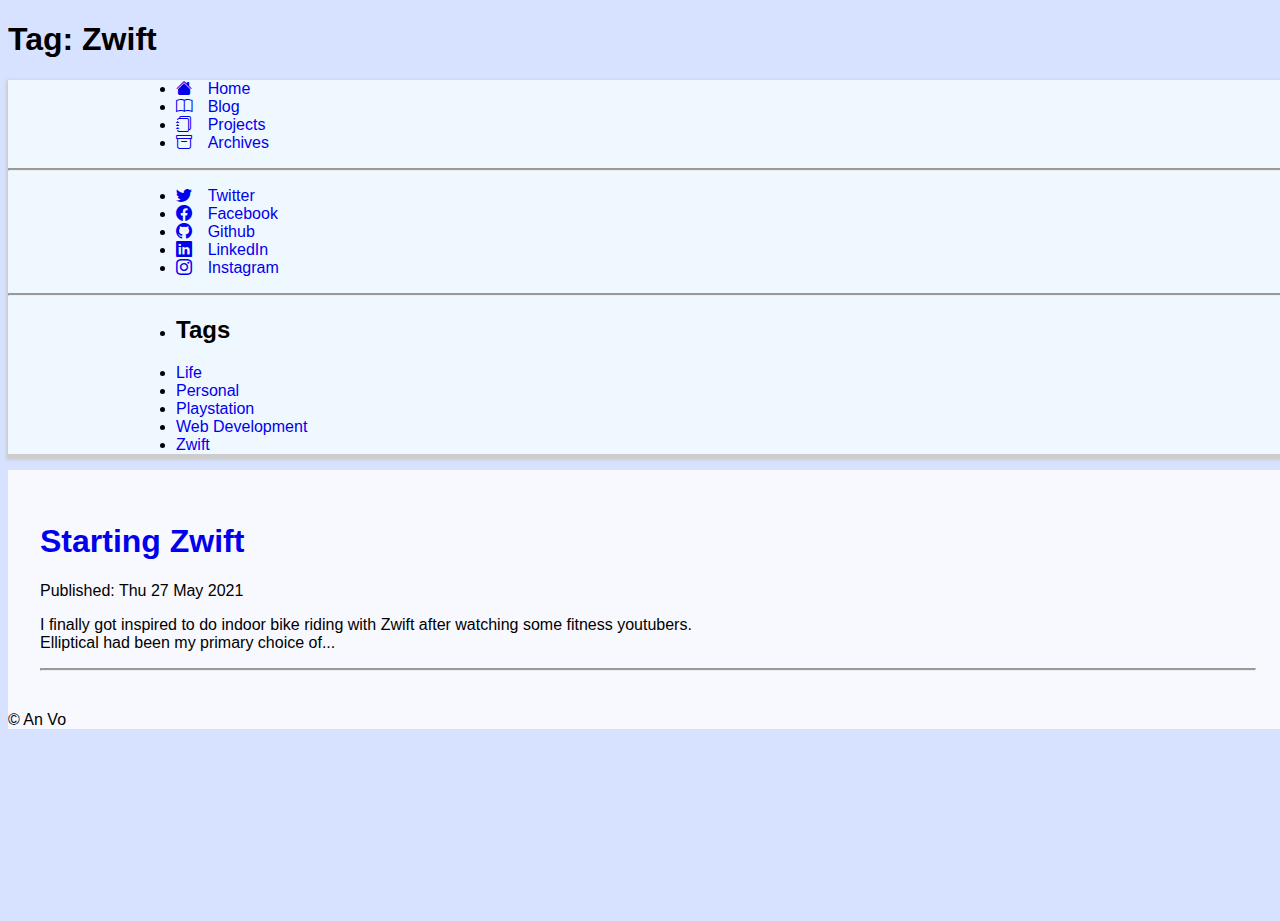
<file: tag/zwift.html>
<!DOCTYPE html>
<html lang="en">

<head>
    <meta charset="utf-8">
    <meta name="viewport" content="width=device-width, initial-scale=1">

    <link href="https://cdn.jsdelivr.net/npm/bootstrap@5.0.0-beta1/dist/css/bootstrap.min.css" rel="stylesheet"
        integrity="sha384-giJF6kkoqNQ00vy+HMDP7azOuL0xtbfIcaT9wjKHr8RbDVddVHyTfAAsrekwKmP1" crossorigin="anonymous">
    <link href="/theme/css/styles.css" rel="stylesheet" type="text/css">
    <link rel="stylesheet" href="https://cdn.jsdelivr.net/npm/bootstrap-icons@1.3.0/font/bootstrap-icons.css">

    <title></title>
</head>

<body class="d-flex flex-column min-vh-100">
    <div class="container-fluid h-100">
        <div class="row h-10">
            <div class="col">
                <h1>Tag: Zwift
</h1>
            </div>
        </div>
        <div class="row h-100">
            <div class="col-5 col-sm-2 sidebar">
                <nav>
                    <ul class="nav flex-column sidebar-items">
                        <li class="nav-item">
                            <a href="/index.html">
                                <i class="bi bi-house-fill sidebar-icon"></i>
                                <span class="sidebar-label">Home</span>
                            </a>
                        </li>
                        <li class="nav-item">
                            <a href="/category/blog">
                                <i class="bi bi-book sidebar-icon"></i>
                                <span class="sidebar-label">Blog</span>
                            </a>
                        </li>
                        <li class="nav-item">
                            <a href="/category/projects">
                                <i class="bi bi-journals sidebar-icon"></i>
                                <span class="sidebar-label">Projects</span>
                            </a>
                        </li>
                        <li class="nav-item">
                            <a href="/archives">
                                <i class="bi bi-archive sidebar-icon"></i>
                                <span class="sidebar-label">Archives</span>
                            </a>
                        </li>
                    </ul>
                    <hr class="solid">
                    <ul class="nav flex-column sidebar-items">
                        <li class="nav-item">
                            <a href="https://www.twitter.com/An_V0">
                                <i class="bi bi-twitter sidebar-icon"></i>
                                <span class="sidebar-label">Twitter</span>
                            </a>
                        </li>
                        <li class="nav-item">
                            <a href="https://www.facebook.com/an.vo.10">
                                <i class="bi bi-facebook sidebar-icon"></i>
                                <span class="sidebar-label">Facebook</span>
                            </a>
                        </li>
                        <li class="nav-item">
                            <a href="https://www.github.com/atvo3">
                                <i class="bi bi-github sidebar-icon"></i>
                                <span class="sidebar-label">Github</span>
                            </a>
                        </li>
                        <li class="nav-item">
                            <a href="https://www.linkedin.com/in/an-vo-581a2a91">
                                <i class="bi bi-linkedin sidebar-icon"></i>
                                <span class="sidebar-label">LinkedIn</span>
                            </a>
                        </li>
                        <li class="nav-item">
                            <a href="https://www.instagram.com/an.vo.10/">
                                <i class="bi bi-instagram sidebar-icon"></i>
                                <span class="sidebar-label">Instagram</span>
                            </a>
                        </li>
                    </ul>
                    <hr class="solid">
                    <div class="container">
                        <ul class="nav flex-column sidebar-items">
                            <li class="nav-item">
                                <h2>Tags</h2>
                            </li>
                            <li class="nav-item">
                                <a href="/tag/life.html">Life</a>
                            </li>
                            <li class="nav-item">
                                <a href="/tag/personal.html">Personal</a>
                            </li>
                            <li class="nav-item">
                                <a href="/tag/playstation.html">Playstation</a>
                            </li>
                            <li class="nav-item">
                                <a href="/tag/web-development.html">Web Development</a>
                            </li>
                            <li class="nav-item">
                                <a href="/tag/zwift.html">Zwift</a>
                            </li>
                        </ul>
                    </div>
                </nav>
            </div>
            <div class="col">
                <div class="container-fluid h-100 content">
                    <div class="row">
<article>
    <header>
        <h1>
            <a href="/articles/blog/05/27/2021/starting-zwift.html">
                Starting Zwift
            </a>
        </h1>
        <p> Published: Thu 27 May 2021</p>
    </header>

    <div class="article-content">
        <p>I finally got inspired to do indoor bike riding with Zwift after watching some fitness youtubers.<br>
Elliptical had been my primary choice of...
    </div>
    <div>
        <hr class="solid" />
    </div>
</article>

                    </div>
<div class="row">
    <div class="row">
        <div class="col">
        </div>
        <div class="col">
</div>
<div class="row mt-auto">
    <footer>
        © An Vo
    </footer>
</div>

                </div>
            </div>
        </div>
    </div>
    </div>
    </div>
    </div>
</body>

</html>
</file>
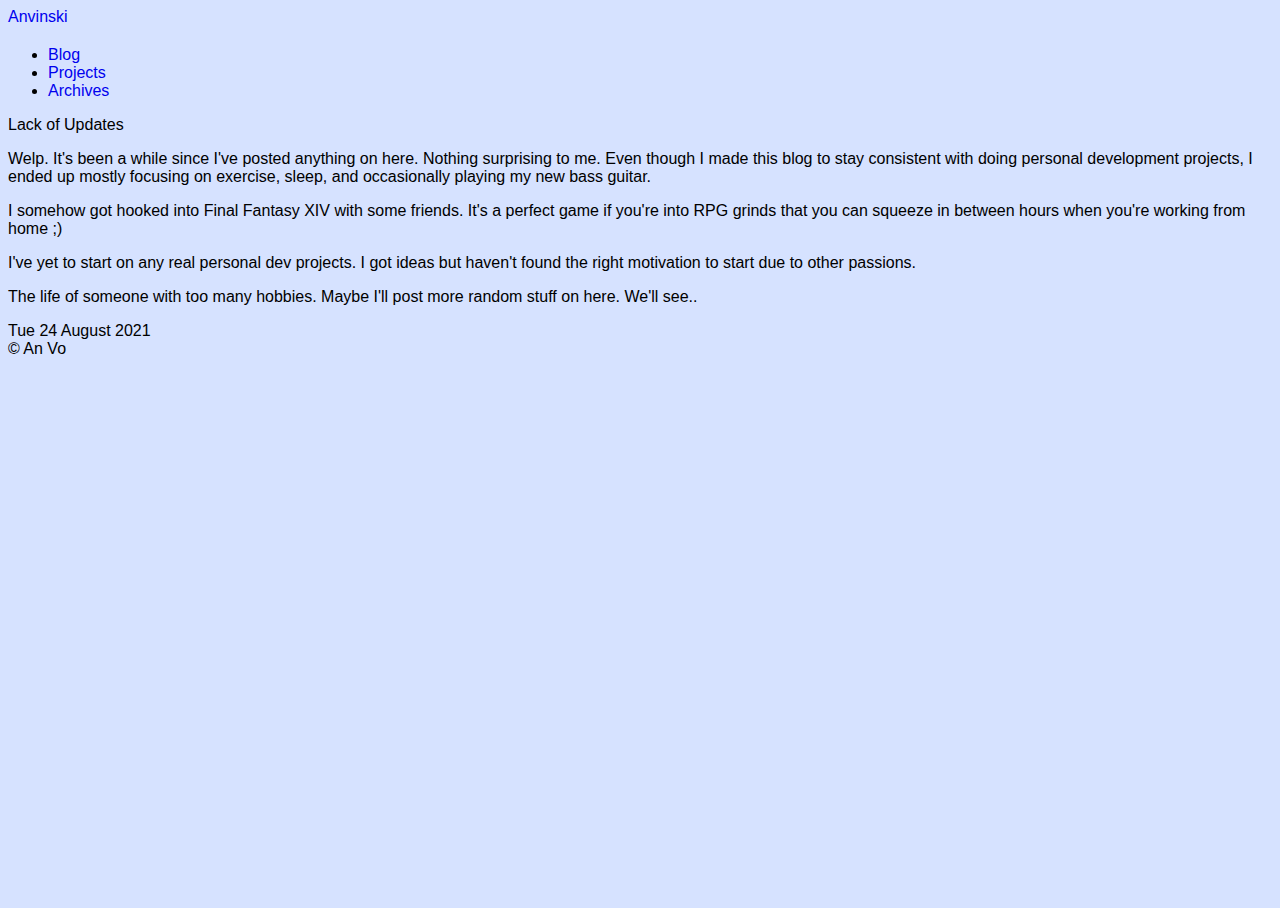
<file: articles/blog/08/24/2021/lack-of-updates.html>
<!DOCTYPE html>
<html lang="en">

<head>
    <meta charset="utf-8">
    <meta name="viewport" content="width=device-width, initial-scale=1">

    <link href="https://cdn.jsdelivr.net/npm/bootstrap@5.0.0-beta1/dist/css/bootstrap.min.css" rel="stylesheet"
        integrity="sha384-giJF6kkoqNQ00vy+HMDP7azOuL0xtbfIcaT9wjKHr8RbDVddVHyTfAAsrekwKmP1" crossorigin="anonymous">
    <link href="/theme/css/styles.css" rel="stylesheet" type="text/css">
    <link rel="stylesheet" href="https://cdn.jsdelivr.net/npm/bootstrap-icons@1.3.0/font/bootstrap-icons.css">

    <title>Lack of Updates</title>
</head>

<body class="d-flex flex-column min-vh-100">
 
<nav class="navbar sticky-top navbar-light bg-light">
    <div class="container-fluid">
        <div class="row w-100">
            <div class="col-4 col-md-2">
                <a class="navbar-brand" href="/index.html">Anvinski</a>
            </div>
            <div class="col-8" style="padding-top: .2600em;">
                <ul class="navbar-nav nav flex-row">
                    <div class="col-3 col-md-2">
                        <li class="nav-item">
                            <a href="/category/blog">Blog</a>
                        </li>
                    </div>
                    <div class="col-5 col-md-2">
                        <li class="nav-item">
                            <a href="/category/projects">Projects</a>
                        </li>
                    </div>
                    <div class="col-3 col-md-2">
                        <li class="nav-item">
                            <a href="/archives">Archives</a>
                        </li>
                    </div>
                </ul>
            </div>
        </div>
    </div>
</nav>
    <div class="container-fluid h-100">
        <div class="container h-100">
<div class="row h-100 mt-5">
    <div class="col">
        <div class="card h-100">
            <div class="card-header text-center">
                Lack of Updates
            </div>
            <div class="card-body">
                <p class="card-text"> <p>Welp.  It's been a while since I've posted anything on here.  Nothing surprising to me.  Even though I made this blog
to stay consistent with doing personal development projects, I ended up mostly focusing on exercise, sleep, and occasionally
playing my new bass guitar. </p>
<p>I somehow got hooked into Final Fantasy XIV with some friends.  It's a perfect game if you're into RPG grinds that you can squeeze
in between hours when you're working from home ;)</p>
<p>I've yet to start on any real personal dev projects.  I got ideas but haven't found the right motivation to start due to other passions.</p>
<p>The life of someone with too many hobbies. Maybe I'll post more random stuff on here.  We'll see..  </p></p>
            </div>
            <div class="card-footer text-muted">
                Tue 24 August 2021
            </div>
        </div>
    </div>
    <div class="row mt-auto">
    <footer>
        © An Vo
    </footer>
</div>

</div>
        </div>
    </div>
</body>
</html>
</file>
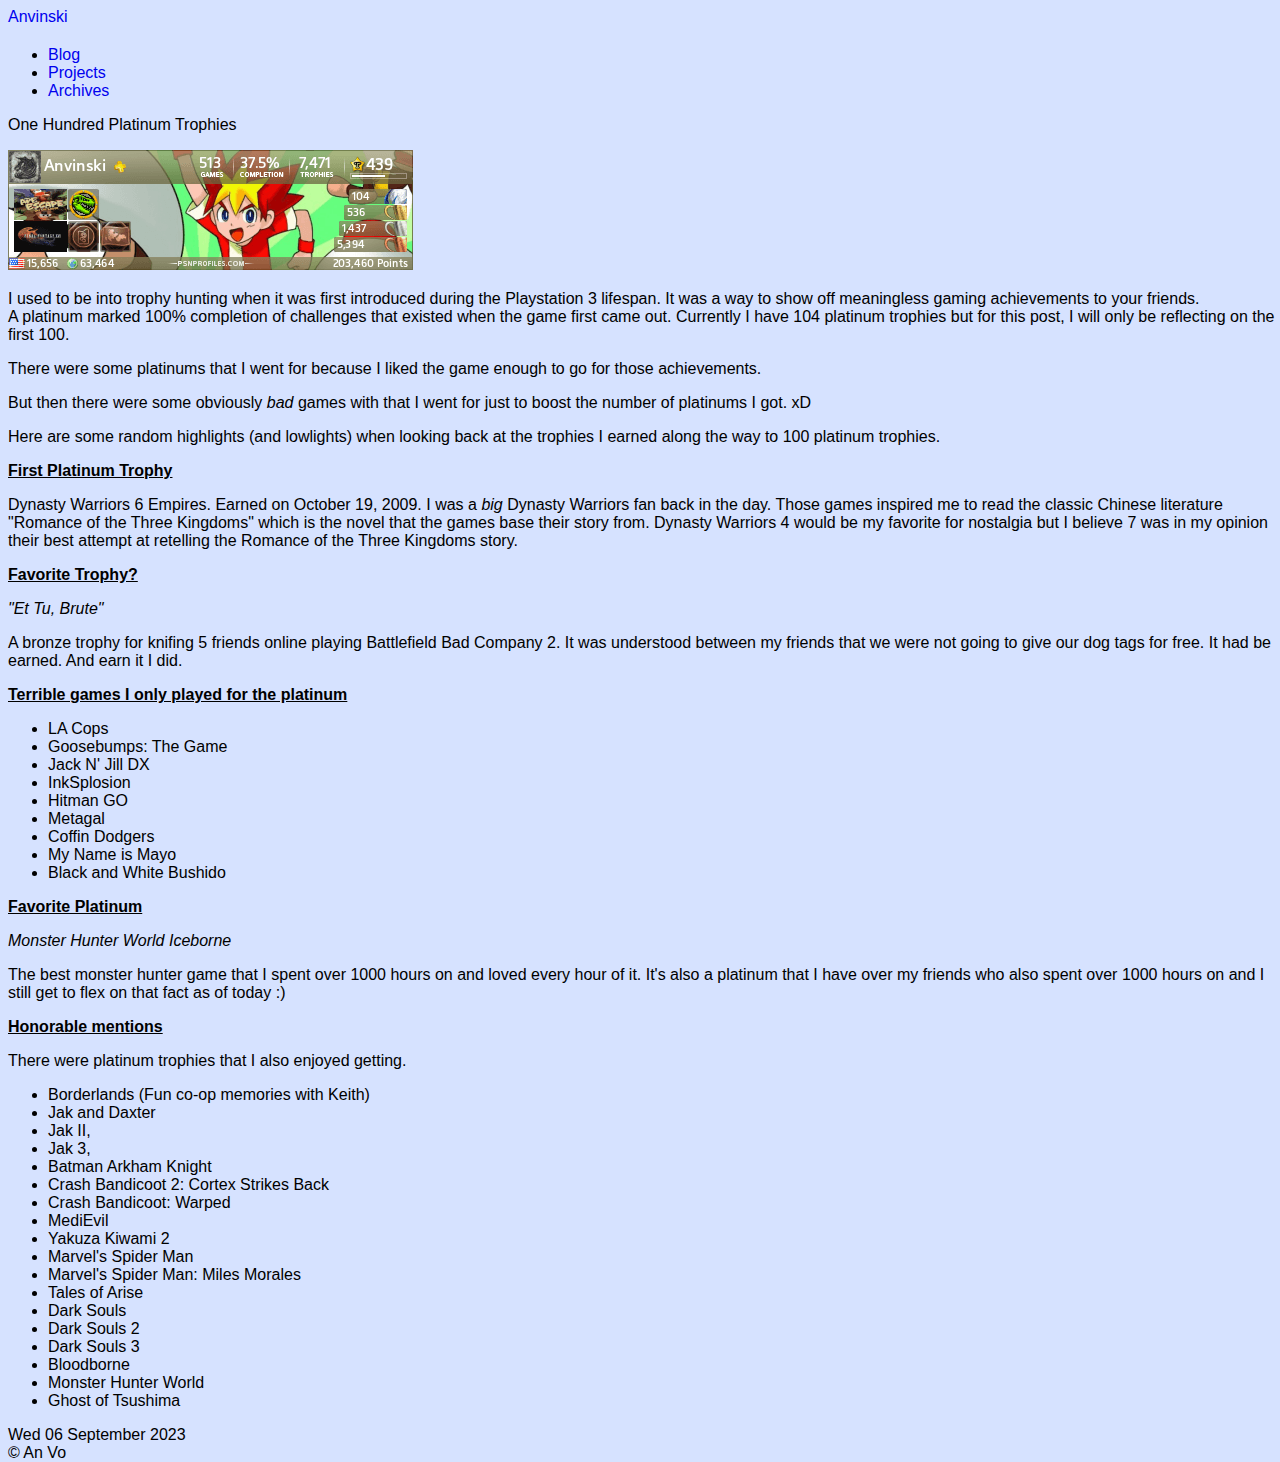
<file: articles/blog/09/06/2023/one-hundred-platinum-trophies.html>
<!DOCTYPE html>
<html lang="en">

<head>
    <meta charset="utf-8">
    <meta name="viewport" content="width=device-width, initial-scale=1">

    <link href="https://cdn.jsdelivr.net/npm/bootstrap@5.0.0-beta1/dist/css/bootstrap.min.css" rel="stylesheet"
        integrity="sha384-giJF6kkoqNQ00vy+HMDP7azOuL0xtbfIcaT9wjKHr8RbDVddVHyTfAAsrekwKmP1" crossorigin="anonymous">
    <link href="/theme/css/styles.css" rel="stylesheet" type="text/css">
    <link rel="stylesheet" href="https://cdn.jsdelivr.net/npm/bootstrap-icons@1.3.0/font/bootstrap-icons.css">

    <title>One Hundred Platinum Trophies</title>
</head>

<body class="d-flex flex-column min-vh-100">
 
<nav class="navbar sticky-top navbar-light bg-light">
    <div class="container-fluid">
        <div class="row w-100">
            <div class="col-4 col-md-2">
                <a class="navbar-brand" href="/index.html">Anvinski</a>
            </div>
            <div class="col-8" style="padding-top: .2600em;">
                <ul class="navbar-nav nav flex-row">
                    <div class="col-3 col-md-2">
                        <li class="nav-item">
                            <a href="/category/blog">Blog</a>
                        </li>
                    </div>
                    <div class="col-5 col-md-2">
                        <li class="nav-item">
                            <a href="/category/projects">Projects</a>
                        </li>
                    </div>
                    <div class="col-3 col-md-2">
                        <li class="nav-item">
                            <a href="/archives">Archives</a>
                        </li>
                    </div>
                </ul>
            </div>
        </div>
    </div>
</nav>
    <div class="container-fluid h-100">
        <div class="container h-100">
<div class="row h-100 mt-5">
    <div class="col">
        <div class="card h-100">
            <div class="card-header text-center">
                One Hundred Platinum Trophies
            </div>
            <div class="card-body">
                <p class="card-text"> <p><img src="/images/09-06-2023_1.png" class="img-fluid" alt="Img"></p>
<p>I used to be into trophy hunting when it was first introduced during the Playstation 3 lifespan.  It was a way to show off meaningless gaming achievements to your friends.<br>
A platinum marked 100% completion of challenges that existed when the game first came out.  Currently I have 104 platinum trophies but for this post, I will only be reflecting 
on the first 100.  </p>
<p>There were some platinums that I went for because I liked the game enough to go for those achievements.</p>
<p>But then there were some obviously <em>bad</em> games with that I went for just to boost the number of platinums I got. xD</p>
<p>Here are some random highlights (and lowlights) when looking back at the trophies I earned along the way to 100 platinum trophies.</p>
<p><b><u>First Platinum Trophy</u></b></p>
<p>Dynasty Warriors 6 Empires.  Earned on October 19, 2009.  I was a <i>big</i> Dynasty Warriors fan back in the day.  Those games inspired me to read the classic Chinese literature "Romance
of the Three Kingdoms" which is the novel that the games base their story from.  Dynasty Warriors 4 would be my favorite for nostalgia but I believe 7 was in my opinion their best attempt 
at retelling the Romance of the Three Kingdoms story.</p>
<p><b><u>Favorite Trophy?</u></b></p>
<p><i>"Et Tu, Brute"</i></p>
<p>A bronze trophy for knifing 5 friends online playing Battlefield Bad Company 2.  It was understood between my friends that we were not going to give our dog tags for free.  It had be earned.
And earn it I did.</p>
<p><b><u>Terrible games I only played for the platinum</u></b></p>
<ul>
<li>LA Cops</li>
<li>Goosebumps: The Game</li>
<li>Jack N' Jill DX</li>
<li>InkSplosion</li>
<li>Hitman GO</li>
<li>Metagal</li>
<li>Coffin Dodgers</li>
<li>My Name is Mayo</li>
<li>Black and White Bushido</li>
</ul>
<p><b><u>Favorite Platinum</u></b></p>
<p><i>Monster Hunter World Iceborne</i></p>
<p>The best monster hunter game that I spent over 1000 hours on and loved every hour of it.  It's also a platinum that I have over my friends who also spent over 1000 hours on and I still get to flex on that 
fact as of today :)</p>
<p><b><u>Honorable mentions</u></b></p>
<p>There were platinum trophies that I also enjoyed getting.</p>
<ul>
<li>Borderlands (Fun co-op memories with Keith)</li>
<li>Jak and Daxter </li>
<li>Jak II,</li>
<li>Jak 3,</li>
<li>Batman Arkham Knight</li>
<li>Crash Bandicoot 2: Cortex Strikes Back</li>
<li>Crash Bandicoot: Warped </li>
<li>MediEvil</li>
<li>Yakuza Kiwami 2</li>
<li>Marvel's Spider Man</li>
<li>Marvel's Spider Man: Miles Morales</li>
<li>Tales of Arise</li>
<li>Dark Souls</li>
<li>Dark Souls 2</li>
<li>Dark Souls 3</li>
<li>Bloodborne</li>
<li>Monster Hunter World</li>
<li>Ghost of Tsushima</li>
</ul></p>
            </div>
            <div class="card-footer text-muted">
                Wed 06 September 2023
            </div>
        </div>
    </div>
    <div class="row mt-auto">
    <footer>
        © An Vo
    </footer>
</div>

</div>
        </div>
    </div>
</body>
</html>
</file>
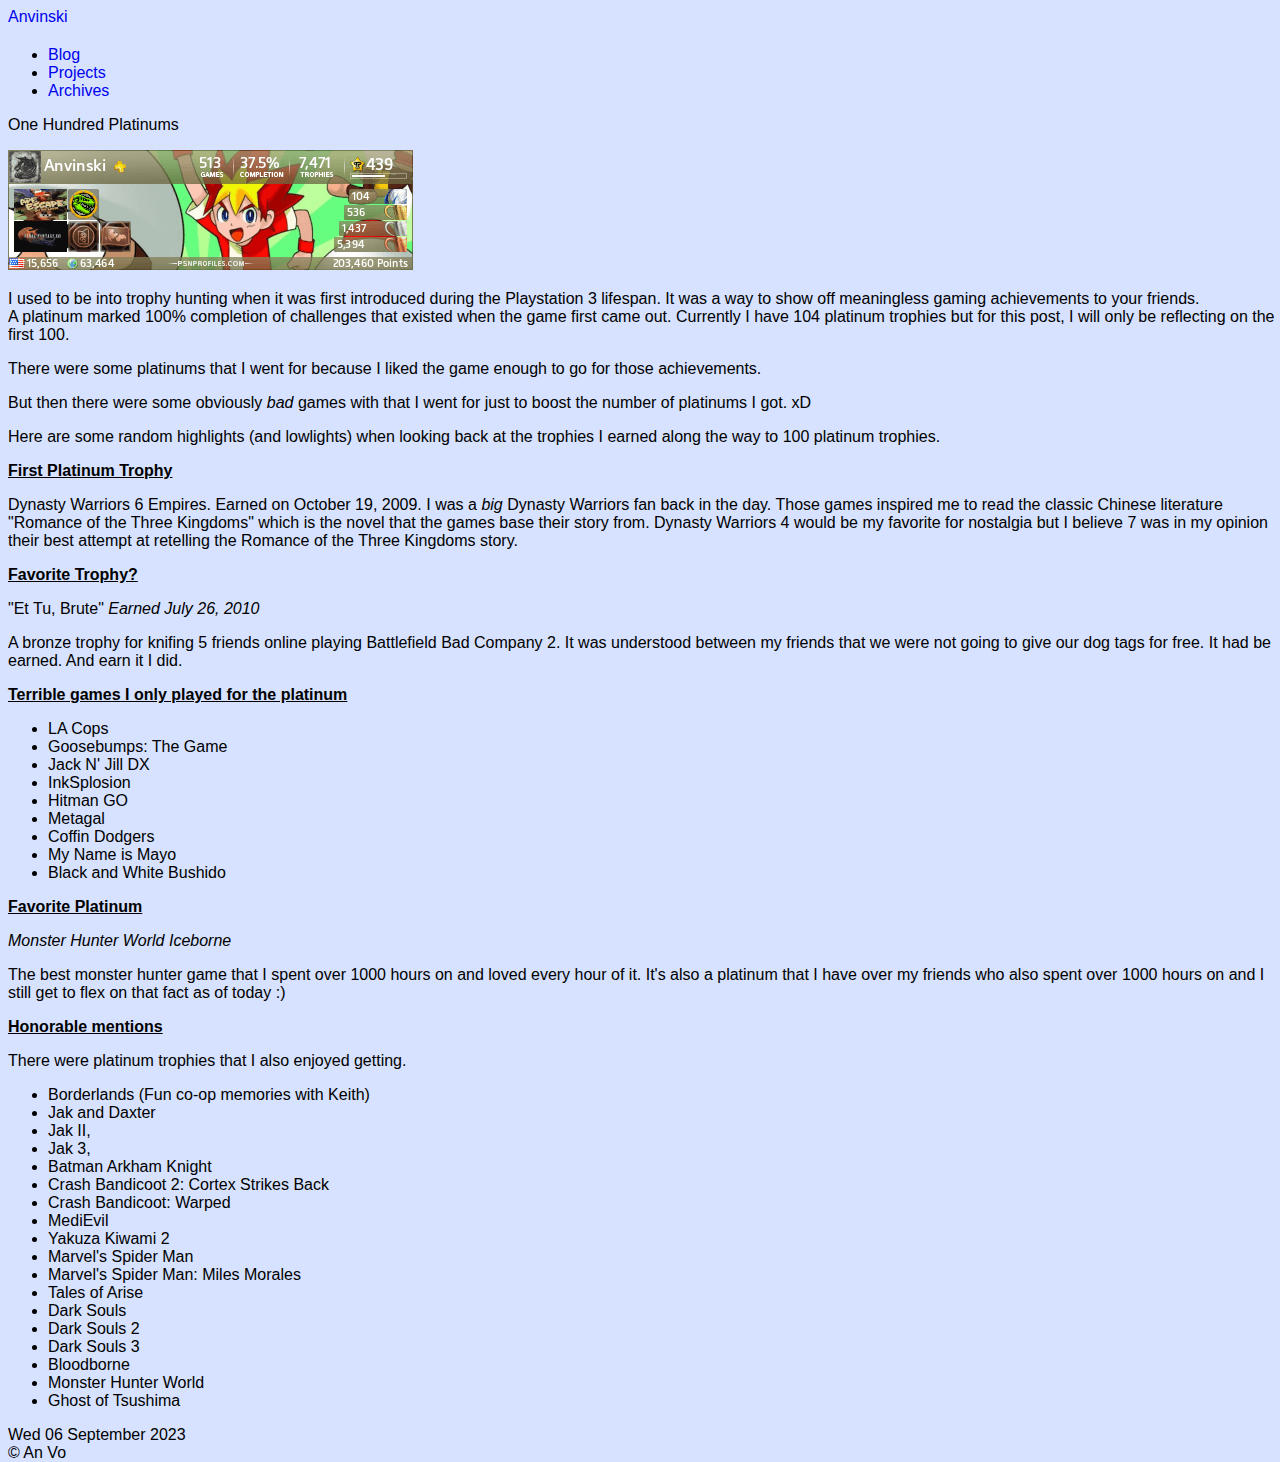
<file: articles/blog/09/06/2023/one-hundred-platinums.html>
<!DOCTYPE html>
<html lang="en">

<head>
    <meta charset="utf-8">
    <meta name="viewport" content="width=device-width, initial-scale=1">

    <link href="https://cdn.jsdelivr.net/npm/bootstrap@5.0.0-beta1/dist/css/bootstrap.min.css" rel="stylesheet"
        integrity="sha384-giJF6kkoqNQ00vy+HMDP7azOuL0xtbfIcaT9wjKHr8RbDVddVHyTfAAsrekwKmP1" crossorigin="anonymous">
    <link href="/theme/css/styles.css" rel="stylesheet" type="text/css">
    <link rel="stylesheet" href="https://cdn.jsdelivr.net/npm/bootstrap-icons@1.3.0/font/bootstrap-icons.css">

    <title>One Hundred Platinums</title>
</head>

<body class="d-flex flex-column min-vh-100">
 
<nav class="navbar sticky-top navbar-light bg-light">
    <div class="container-fluid">
        <div class="row w-100">
            <div class="col-4 col-md-2">
                <a class="navbar-brand" href="/index.html">Anvinski</a>
            </div>
            <div class="col-8" style="padding-top: .2600em;">
                <ul class="navbar-nav nav flex-row">
                    <div class="col-3 col-md-2">
                        <li class="nav-item">
                            <a href="/category/blog">Blog</a>
                        </li>
                    </div>
                    <div class="col-5 col-md-2">
                        <li class="nav-item">
                            <a href="/category/projects">Projects</a>
                        </li>
                    </div>
                    <div class="col-3 col-md-2">
                        <li class="nav-item">
                            <a href="/archives">Archives</a>
                        </li>
                    </div>
                </ul>
            </div>
        </div>
    </div>
</nav>
    <div class="container-fluid h-100">
        <div class="container h-100">
<div class="row h-100 mt-5">
    <div class="col">
        <div class="card h-100">
            <div class="card-header text-center">
                One Hundred Platinums
            </div>
            <div class="card-body">
                <p class="card-text"> <p><img src="/images/09-06-2023_1.png" class="img-fluid" alt="Img"></p>
<p>I used to be into trophy hunting when it was first introduced during the Playstation 3 lifespan.  It was a way to show off meaningless gaming achievements to your friends.<br>
A platinum marked 100% completion of challenges that existed when the game first came out.  Currently I have 104 platinum trophies but for this post, I will only be reflecting 
on the first 100.  </p>
<p>There were some platinums that I went for because I liked the game enough to go for those achievements.</p>
<p>But then there were some obviously <em>bad</em> games with that I went for just to boost the number of platinums I got. xD</p>
<p>Here are some random highlights (and lowlights) when looking back at the trophies I earned along the way to 100 platinum trophies.</p>
<p><b><u>First Platinum Trophy</u></b></p>
<p>Dynasty Warriors 6 Empires.  Earned on October 19, 2009.  I was a <i>big</i> Dynasty Warriors fan back in the day.  Those games inspired me to read the classic Chinese literature "Romance
of the Three Kingdoms" which is the novel that the games base their story from.  Dynasty Warriors 4 would be my favorite for nostalgia but I believe 7 was in my opinion their best attempt 
at retelling the Romance of the Three Kingdoms story.</p>
<p><b><u>Favorite Trophy?</u></b></p>
<p>"Et Tu, Brute"
<i> Earned July 26, 2010 </i></p>
<p>A bronze trophy for knifing 5 friends online playing Battlefield Bad Company 2.  It was understood between my friends that we were not going to give our dog tags for free.  It had be earned.
And earn it I did.</p>
<p><b><u>Terrible games I only played for the platinum</u></b></p>
<ul>
<li>LA Cops</li>
<li>Goosebumps: The Game</li>
<li>Jack N' Jill DX</li>
<li>InkSplosion</li>
<li>Hitman GO</li>
<li>Metagal</li>
<li>Coffin Dodgers</li>
<li>My Name is Mayo</li>
<li>Black and White Bushido</li>
</ul>
<p><b><u>Favorite Platinum</u></b></p>
<p><i>Monster Hunter World Iceborne</i></p>
<p>The best monster hunter game that I spent over 1000 hours on and loved every hour of it.  It's also a platinum that I have over my friends who also spent over 1000 hours on and I still get to flex on that 
fact as of today :)</p>
<p><b><u>Honorable mentions</u></b></p>
<p>There were platinum trophies that I also enjoyed getting.</p>
<ul>
<li>Borderlands (Fun co-op memories with Keith)</li>
<li>Jak and Daxter </li>
<li>Jak II,</li>
<li>Jak 3,</li>
<li>Batman Arkham Knight</li>
<li>Crash Bandicoot 2: Cortex Strikes Back</li>
<li>Crash Bandicoot: Warped </li>
<li>MediEvil</li>
<li>Yakuza Kiwami 2</li>
<li>Marvel's Spider Man</li>
<li>Marvel's Spider Man: Miles Morales</li>
<li>Tales of Arise</li>
<li>Dark Souls</li>
<li>Dark Souls 2</li>
<li>Dark Souls 3</li>
<li>Bloodborne</li>
<li>Monster Hunter World</li>
<li>Ghost of Tsushima</li>
</ul></p>
            </div>
            <div class="card-footer text-muted">
                Wed 06 September 2023
            </div>
        </div>
    </div>
    <div class="row mt-auto">
    <footer>
        © An Vo
    </footer>
</div>

</div>
        </div>
    </div>
</body>
</html>
</file>
<file: theme/css/styles.css>
html,  body {
    height: 100%;
    width: 100%;
    background-color: #d6e2ff;
    font-family: Arial, sans-serif;
}

a {
    text-decoration: none;
}

article {
    padding: 2.5%;
}

.content {
    background-color: ghostwhite;
}

.home-card {
    width: 18rem;
    height: 10rem;
}

hr.solid {
    border-top: 2px solid #999;
}

.sidebar {
    background-color: aliceblue;
    box-shadow: 1px 3px 3px 3px #ccc;
}

.sidebar-items {
    margin-left: 10%;
}

.sidebar-label {
    margin-left: 0.7em;
}

i.sidebar-icon {
    font-size: 1rem;
}

.h-10 {
    height: 10% !important;
}
</file>
